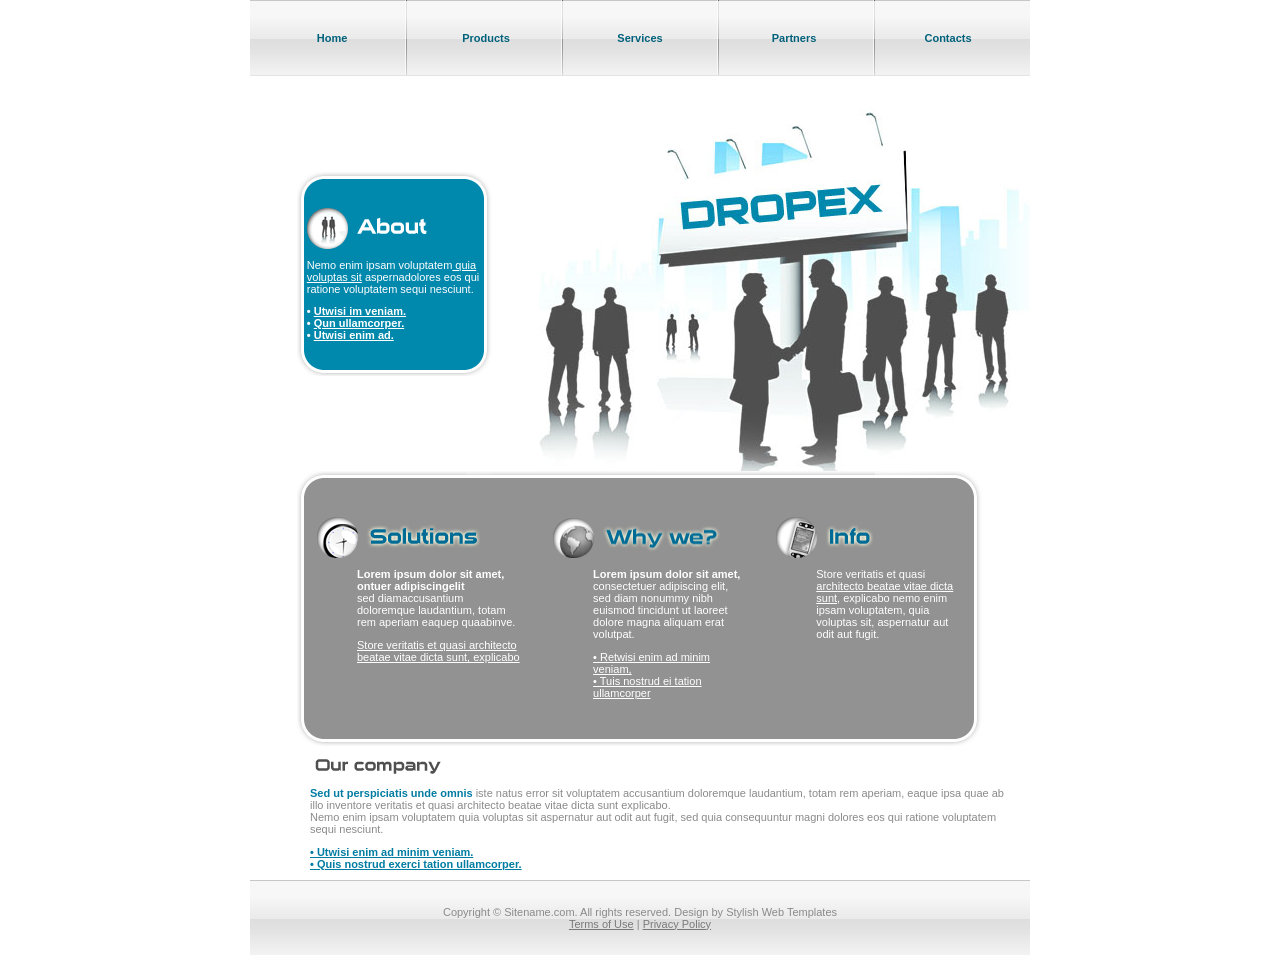
<file: centro/web-template-3638/index.html>
<html>
<head>
<title>3651</title>
<meta http-equiv="Content-Type" content="text/html; charset=windows-1251">
<link href="style.css" rel="stylesheet" type="text/css">
</head>
<body bgcolor="#FFFFFF" leftmargin="0" topmargin="0" marginwidth="0" marginheight="0">
<table width="780" border="0" align="center" cellpadding="0" cellspacing="0">
  <tr>
    <td><table width="100%" border="0" cellspacing="0" cellpadding="0">
      <tr>
        <td height="76" background="images/index_01.gif"><table width="100%" border="0" cellspacing="10" cellpadding="0">
          <tr>
            <td width="20%" align="center"><a href="#" class="green-text"><strong>Home</strong></a></td>
            <td width="20%" align="center"><a href="#" class="green-text"><strong>Products</strong></a></td>
            <td width="20%" align="center"><a href="#" class="green-text"><strong>Services</strong></a></td>
            <td width="20%" align="center"><a href="#" class="green-text"><strong>Partners</strong></a></td>
            <td width="20%" align="center"><a href="#" class="green-text"><strong>Contacts</strong></a></td>
          </tr>
        </table></td>
      </tr>
      <tr>
        <td><table width="100%" border="0" cellspacing="0" cellpadding="0">
          <tr>
            <td width="37%" align="center"><table width="195" border="0" cellspacing="0" cellpadding="0">
              <tr>
                <td><img src="images/index_06.gif" width="195" height="26" alt=""></td>
              </tr>
              <tr>
                <td background="images/index_07.gif"><table width="100%" border="0" cellspacing="10" cellpadding="0">
                  <tr>
                    <td><img src="images/index_09.gif" width="120" height="41" alt=""></td>
                  </tr>
                  <tr>
                    <td class="white-text">Nemo enim ipsam voluptatem<a href="#" class="white-link-underline"> quia voluptas sit</a> aspernadolores eos qui ratione voluptatem sequi nesciunt.</td>
                  </tr>
                  <tr>
                    <td><strong class="white-text">�   </strong><a href="#" class="white-link-underline"><strong>Utwisi im veniam. </strong></a><strong class="white-text"><br>
  �   </strong><a href="#" class="white-link-underline"><strong>Qun ullamcorper.</strong></a><strong class="white-text"><br>
  �   </strong><a href="#" class="white-link-underline"><strong>Utwisi enim ad.</strong></a></td>
                  </tr>
                </table></td>
              </tr>
              <tr>
                <td><img src="images/index_12.gif" width="195" height="25" alt=""></td>
              </tr>
            </table></td>
            <td width="63%" valign="top"><img src="images/index_03.jpg" width="491" height="395" alt=""></td>
          </tr>
        </table></td>
      </tr>
    </table></td>
  </tr>
</table>
<table width="780" border="0" align="center" cellpadding="0" cellspacing="0">
  <tr>
    <td><table width="100%" border="0" cellspacing="0" cellpadding="0">
      <tr>
        <td align="center"><table width="686" border="0" cellspacing="0" cellpadding="0">
          <tr>
            <td><img src="images/index_14.gif" width="686" height="26"></td>
          </tr>
          <tr>
            <td background="images/index_15.gif"><table width="100%" border="0" cellspacing="10" cellpadding="0">
              <tr>
                <td width="35%" valign="top"><table width="100%" border="0" cellspacing="10" cellpadding="0">
                  <tr>
                    <td><img src="images/index_17.gif" width="163" height="41" alt=""></td>
                  </tr>
                  <tr>
                    <td style="padding: 0px 0px 0px 40px"><p class="white-text"><strong>Lorem ipsum dolor sit amet, ontuer adipiscingelit</strong><br>
                      sed diamaccusantium doloremque laudantium, totam rem aperiam eaquep quaabinve.</p>
                      <p class="white-text"><a href="#" class="white-link-underline">Store veritatis et quasi architecto beatae vitae dicta sunt, explicabo </a></p></td>
                  </tr>
                </table></td>
                <td width="33%" valign="top"><table width="100%" border="0" cellspacing="10" cellpadding="0">
                  <tr>
                    <td><img src="images/index_19.gif" width="167" height="41" alt=""></td>
                  </tr>
                  <tr>
                    <td  style="padding: 0px 0px 0px 40px"><p class="white-text"><strong>Lorem ipsum dolor sit amet,</strong> consectetuer adipiscing elit, sed diam nonummy nibh euismod tincidunt ut laoreet dolore magna aliquam erat volutpat. </p>
                      <p class="white-text"><a href="#" class="white-link-underline">� Retwisi enim ad minim veniam, <br>
                        � Tuis nostrud ei tation ullamcorper</a></p></td>
                  </tr>
                </table></td>
                <td width="32%" valign="top"><table width="100%" border="0" cellspacing="10" cellpadding="0">
                  <tr>
                    <td><img src="images/index_21.gif" width="98" height="41" alt=""></td>
                  </tr>
                  <tr>
                    <td  style="padding: 0px 0px 0px 40px" class="white-text">Store veritatis et quasi <a href="#" class="white-link-underline">architecto beatae vitae dicta sunt</a>, explicabo nemo enim ipsam voluptatem, quia voluptas sit, aspernatur aut odit aut fugit.</td>
                  </tr>
                </table></td>
              </tr>
            </table></td>
          </tr>
          <tr>
            <td><img src="images/index_26.gif" width="686" height="27"></td>
          </tr>
        </table></td>
      </tr>
      <tr>
        <td style="padding: 0px 0px 0px 50px"><table width="100%" border="0" cellspacing="10" cellpadding="0">
          <tr>
            <td><img src="images/index_29.gif" width="133" height="21" alt=""></td>
          </tr>
          <tr>
            <td><p><span class="blye-text-regular"><strong>Sed ut perspiciatis unde omnis</strong></span> iste natus error sit voluptatem accusantium doloremque laudantium, totam rem aperiam, eaque ipsa quae ab illo inventore veritatis et quasi architecto beatae vitae dicta sunt explicabo.<br>
              Nemo enim ipsam voluptatem quia voluptas sit aspernatur aut odit aut fugit, sed quia consequuntur magni dolores eos qui ratione voluptatem sequi nesciunt.</p>
              <p><a href="#" class="blye-text-underline"><strong>�   Utwisi enim ad minim veniam. <br>
                �   Quis nostrud exerci tation ullamcorper.</strong></a></p></td>
          </tr>
        </table></td>
      </tr>
    </table></td>
  </tr>
</table>
<table width="780" border="0" align="center" cellpadding="0" cellspacing="0">
  <tr>
    <td height="75" align="center" background="images/index_32.gif">Copyright &copy; Sitename.com. All rights reserved. Design by Stylish <a href="http://www.stylishtemplate.com" style="color:#8A8A8A; text-decoration:none;">Web Templates</a><br>
      <a href="#">Terms of Use</a>   |   <a href="#">Privacy Policy</a></td>
  </tr>
</table>
</body>
</html>
</file>
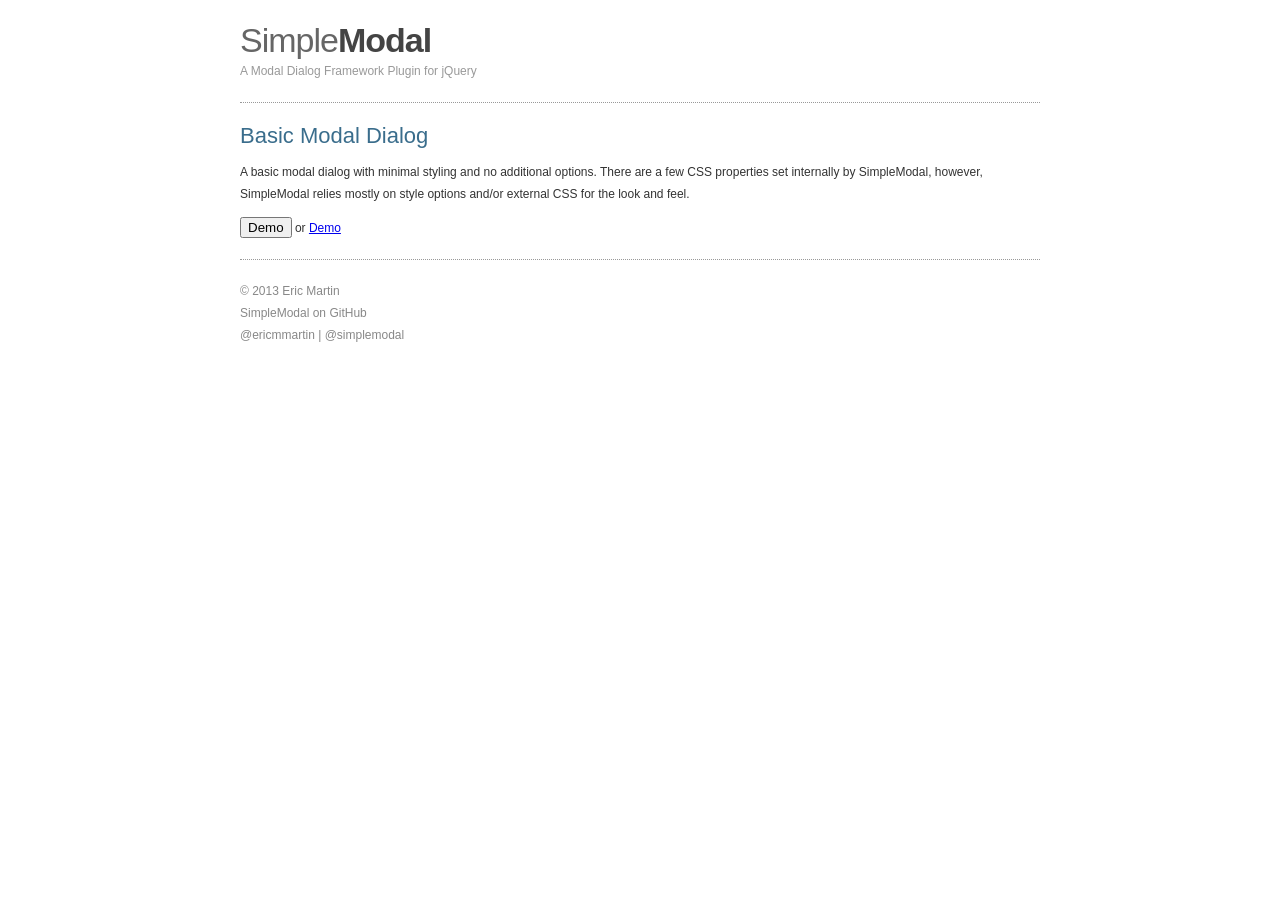
<file: simplemodal-demo-basic-1.4.4/basic/index.html>
<!DOCTYPE html>
<html>
<head>
<title> SimpleModal Basic Modal Dialog </title>
<meta name='author' content='Eric Martin' />
<meta name='copyright' content='2013 - Eric Martin' />

<!-- Page styles -->
<link type='text/css' href='css/demo.css' rel='stylesheet' media='screen' />

<!-- Contact Form CSS files -->
<link type='text/css' href='css/basic.css' rel='stylesheet' media='screen' />

<!-- IE6 "fix" for the close png image -->
<!--[if lt IE 7]>
<link type='text/css' href='css/basic_ie.css' rel='stylesheet' media='screen' />
<![endif]-->

<!-- JS files are loaded at the bottom of the page -->
</head>
<body>
<div id='container'>
	<div id='logo'>
		<h1>Simple<span>Modal</span></h1>
		<span class='title'>A Modal Dialog Framework Plugin for jQuery</span>
	</div>
	<div id='content'>
		<div id='basic-modal'>
			<h3>Basic Modal Dialog</h3>
			<p>A basic modal dialog with minimal styling and no additional options. There are a few CSS properties set internally by SimpleModal, however, SimpleModal relies mostly on style options and/or external CSS for the look and feel.</p>
			<input type='button' name='basic' value='Demo' class='basic'/> or <a href='#' class='basic'>Demo</a>
		</div>
		
		<!-- modal content -->
		<div id="basic-modal-content">
			<h3>Basic Modal Dialog</h3>
			<p>For this demo, SimpleModal is using this "hidden" data for its content. You can also populate the modal dialog with an AJAX response, standard HTML or DOM element(s).</p>
			<p>Examples:</p>
			<p><code>$('#basicModalContent').modal(); // jQuery object - this demo</code></p>
			<p><code>$.modal(document.getElementById('basicModalContent')); // DOM</code></p>
			<p><code>$.modal('&lt;p&gt;&lt;b&gt;HTML&lt;/b&gt; elements&lt;/p&gt;'); // HTML</code></p>
			<p><code>$('&lt;div&gt;&lt;/div&gt;').load('page.html').modal(); // AJAX</code></p>
		
			<p><a href='http://www.ericmmartin.com/projects/simplemodal/'>More details...</a></p>
		</div>

		<!-- preload the images -->
		<div style='display:none'>
			<img src='img/basic/x.png' alt='' />
		</div>
	</div>
	<div id='footer'>
		&copy; 2013 <a href='http://www.ericmmartin.com/'>Eric Martin</a><br/>
		<a href='https://github.com/ericmmartin/simplemodal'>SimpleModal on GitHub</a><br/>
		<a href='http://twitter.com/ericmmartin'>@ericmmartin</a> | <a href='http://twitter.com/simplemodal'>@simplemodal</a>
	</div>
</div>
<!-- Load jQuery, SimpleModal and Basic JS files -->
<script type='text/javascript' src='js/jquery.js'></script>
<script type='text/javascript' src='js/jquery.simplemodal.js'></script>
<script type='text/javascript' src='js/basic.js'></script>
</body>
</html>
</file>
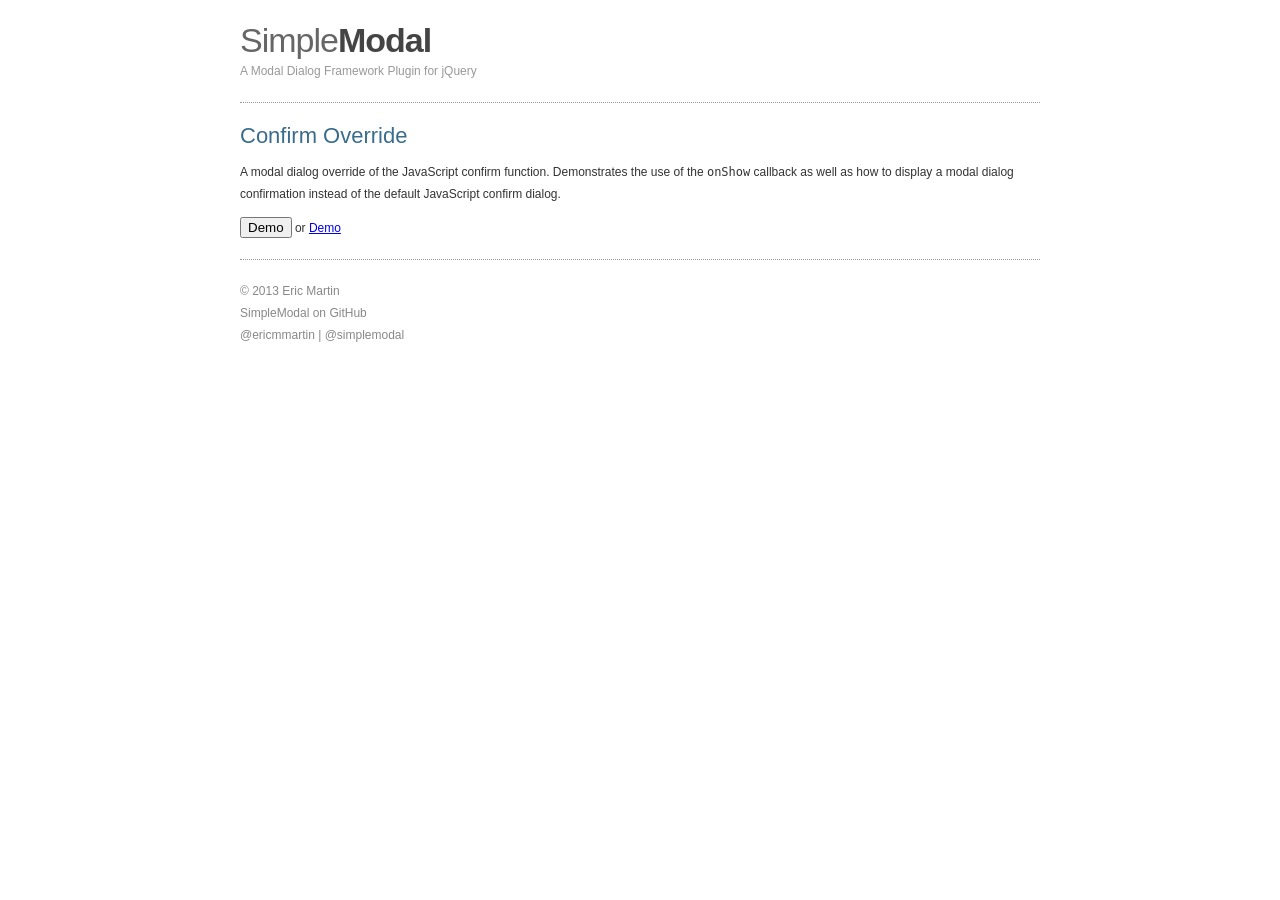
<file: simplemodal-demo-confirm-1.4.4/confirm/index.html>
<!DOCTYPE html>
<html>
<head>
<title> SimpleModal Confirm Modal Dialog </title>
<meta name='author' content='Eric Martin' />
<meta name='copyright' content='2013 - Eric Martin' />

<!-- Page styles -->
<link type='text/css' href='css/demo.css' rel='stylesheet' media='screen' />

<!-- Confirm CSS files -->
<link type='text/css' href='css/confirm.css' rel='stylesheet' media='screen' />

<!-- JS files are loaded at the bottom of the page -->
</head>
<body>
<div id='container'>
	<div id='logo'>
		<h1>Simple<span>Modal</span></h1>
		<span class='title'>A Modal Dialog Framework Plugin for jQuery</span>
	</div>
	<div id='content'>
		<div id='confirm-dialog'>
			<h3>Confirm Override</h3>
			<p>A modal dialog override of the JavaScript confirm function. Demonstrates the use of the <code>onShow</code> callback as well as how to display a modal dialog confirmation instead of the default JavaScript confirm dialog.</p>
			<input type='button' name='confirm' class='confirm' value='Demo'/> or <a href='#' class='confirm'>Demo</a>
		</div>
		
		<!-- modal content -->
		<div id='confirm'>
			<div class='header'><span>Confirm</span></div>
			<div class='message'></div>
			<div class='buttons'>
				<div class='no simplemodal-close'>No</div><div class='yes'>Yes</div>
			</div>
		</div>
		<!-- preload the images -->
		<div style='display:none'>
			<img src='img/confirm/header.gif' alt='' />
			<img src='img/confirm/button.gif' alt='' />
		</div>
	</div>
	<div id='footer'>
		&copy; 2013 <a href='http://www.ericmmartin.com/'>Eric Martin</a><br/>
		<a href='https://github.com/ericmmartin/simplemodal'>SimpleModal on GitHub</a><br/>
		<a href='http://twitter.com/ericmmartin'>@ericmmartin</a> | <a href='http://twitter.com/simplemodal'>@simplemodal</a>
	</div>
</div>
<!-- Load JavaScript files -->
<script type='text/javascript' src='js/jquery.js'></script>
<script type='text/javascript' src='js/jquery.simplemodal.js'></script>
<script type='text/javascript' src='js/confirm.js'></script>
</body>
</html>
</file>
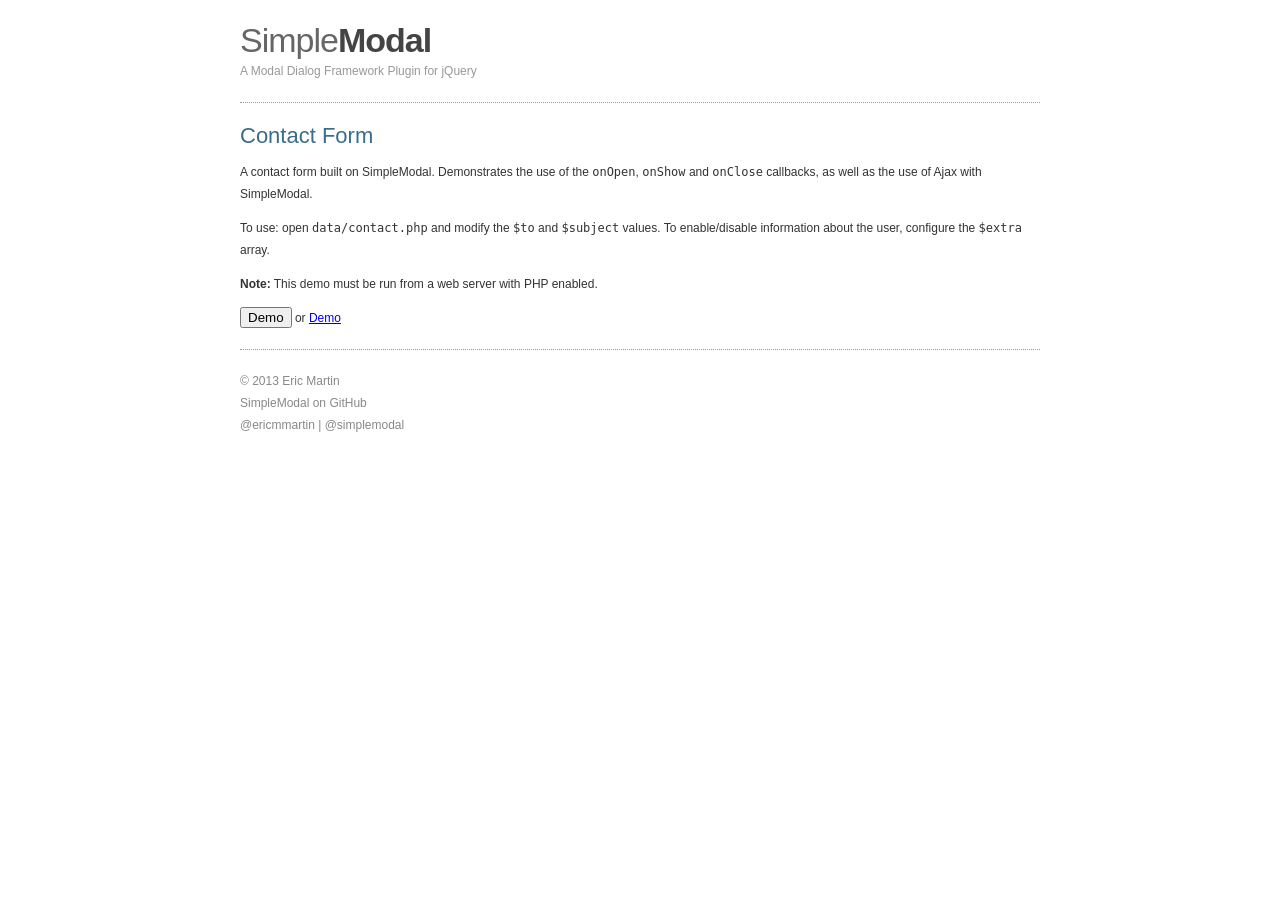
<file: simplemodal-demo-contact-1.4.4/contact/index.html>
<!DOCTYPE html>
<html>
<head>
<title> SimpleModal Contact Form </title>
<meta name='author' content='Eric Martin' />
<meta name='copyright' content='2013 - Eric Martin' />

<!-- Page styles -->
<link type='text/css' href='css/demo.css' rel='stylesheet' media='screen' />

<!-- Contact Form CSS files -->
<link type='text/css' href='css/contact.css' rel='stylesheet' media='screen' />

<!-- JS files are loaded at the bottom of the page -->
</head>
<body>
<div id='container'>
	<div id='logo'>
		<h1>Simple<span>Modal</span></h1>
		<span class='title'>A Modal Dialog Framework Plugin for jQuery</span>
	</div>
	<div id='content'>
		<div id='contact-form'>
			<h3>Contact Form</h3>
			<p>A contact form built on SimpleModal. Demonstrates the use of the <code>onOpen</code>, <code>onShow</code> and <code>onClose</code> callbacks, as well as the use of Ajax with SimpleModal.</p>
			<p>To use: open <code>data/contact.php</code> and modify the <code>$to</code> and <code>$subject</code> values. To enable/disable information about the user, configure the <code>$extra</code> array.</p>
			<p><strong>Note:</strong> This demo must be run from a web server with PHP enabled.</p>
			<input type='button' name='contact' value='Demo' class='contact demo'/> or <a href='#' class='contact'>Demo</a>
		</div>
		<!-- preload the images -->
		<div style='display:none'>
			<img src='img/contact/loading.gif' alt='' />
		</div>
	</div>
	<div id='footer'>
		&copy; 2013 <a href='http://www.ericmmartin.com/'>Eric Martin</a><br/>
		<a href='https://github.com/ericmmartin/simplemodal'>SimpleModal on GitHub</a><br/>
		<a href='http://twitter.com/ericmmartin'>@ericmmartin</a> | <a href='http://twitter.com/simplemodal'>@simplemodal</a>
	</div>
</div>
<!-- Load JavaScript files -->
<script type='text/javascript' src='js/jquery.js'></script>
<script type='text/javascript' src='js/jquery.simplemodal.js'></script>
<script type='text/javascript' src='js/contact.js'></script>
</body>
</html>
</file>
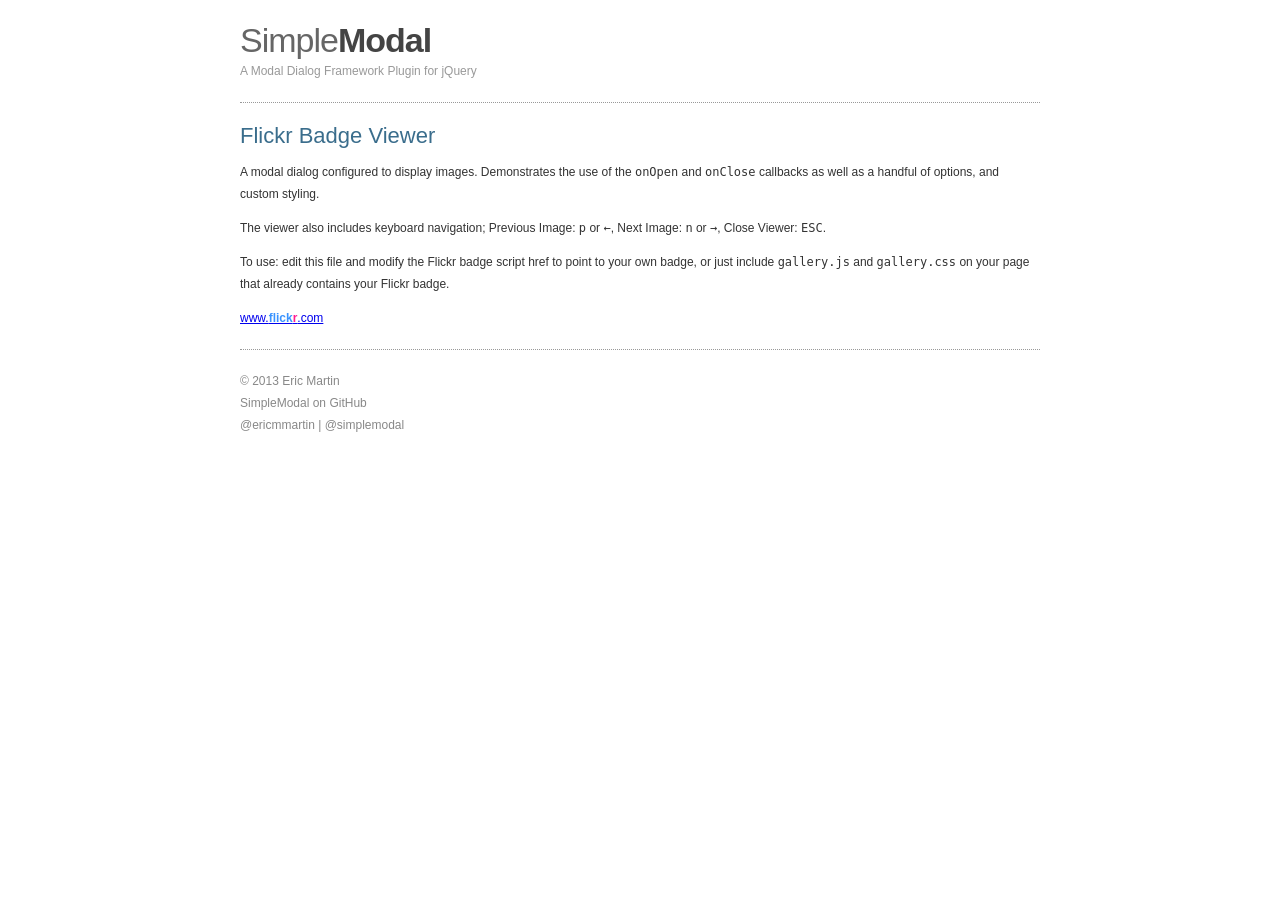
<file: simplemodal-demo-gallery-1.4.4/gallery/index.html>
<!DOCTYPE html>
<html>
<head>
<title> SimpleModal Flickr Badge Viewer </title>
<meta name='author' content='Eric Martin' />
<meta name='copyright' content='2013 - Eric Martin' />

<!-- Page styles -->
<link type='text/css' href='css/demo.css' rel='stylesheet' media='screen' />

<!-- OSX Style CSS files -->
<link type='text/css' href='css/gallery.css' rel='stylesheet' media='screen' />

<!-- JS files are loaded at the bottom of the page -->
</head>
<body>
<div id='container'>
	<div id='logo'>
		<h1>Simple<span>Modal</span></h1>
		<span class='title'>A Modal Dialog Framework Plugin for jQuery</span>
	</div>
	<div id='content'>
		<div id='image-gallery'>
			<h3>Flickr Badge Viewer</h3>
			<p>A modal dialog configured to display images. Demonstrates the use of the <code>onOpen</code> and <code>onClose</code> callbacks as well as a handful of options, and custom styling.</p>
			<p>The viewer also includes keyboard navigation; Previous Image: <code>p</code> or <code>&larr;</code>, Next Image: <code>n</code> or <code>&rarr;</code>, Close Viewer: <code>ESC</code>.</p>
			<p>To use: edit this file and modify the Flickr badge script href to point to your own badge, or just include <code>gallery.js</code> and <code>gallery.css</code> on your page that already contains your Flickr badge.</p>
			
			<!-- Start of Flickr Badge -->
			<div id="flickr_badge_uber_wrapper">
				<div id="flickr_badge_wrapper">
					<!-- Enter your own flickr badge href below -->
					<script type="text/javascript" src="http://www.flickr.com/badge_code_v2.gne?count=5&display=latest&size=s&layout=x&source=user_set&user=11678844%40N07&set=72157623117460038&context=in%2Fset-72157623117460038%2F"></script>
				</div>
				<div id="flickr_link">
					<a href="http://www.flickr.com" id="flickr_www">www.<strong style="color:#3993ff">flick<span style="color:#ff1c92">r</span></strong>.com</a>
				</div>
			</div>
			<!-- End of Flickr Badge -->

			<!-- preload the images -->
			<div style='display:none'>
				<img src='img/gallery/loading.gif' alt='' />
			</div>
		</div>
	</div>
	<div id='footer'>
		&copy; 2013 <a href='http://www.ericmmartin.com/'>Eric Martin</a><br/>
		<a href='https://github.com/ericmmartin/simplemodal'>SimpleModal on GitHub</a><br/>
		<a href='http://twitter.com/ericmmartin'>@ericmmartin</a> | <a href='http://twitter.com/simplemodal'>@simplemodal</a>
	</div>
</div>
<!-- Load JavaScript files -->
<script type='text/javascript' src='js/jquery.js'></script>
<script type='text/javascript' src='js/jquery.simplemodal.js'></script>
<script type='text/javascript' src='js/gallery.js'></script>
</body>
</html>
</file>
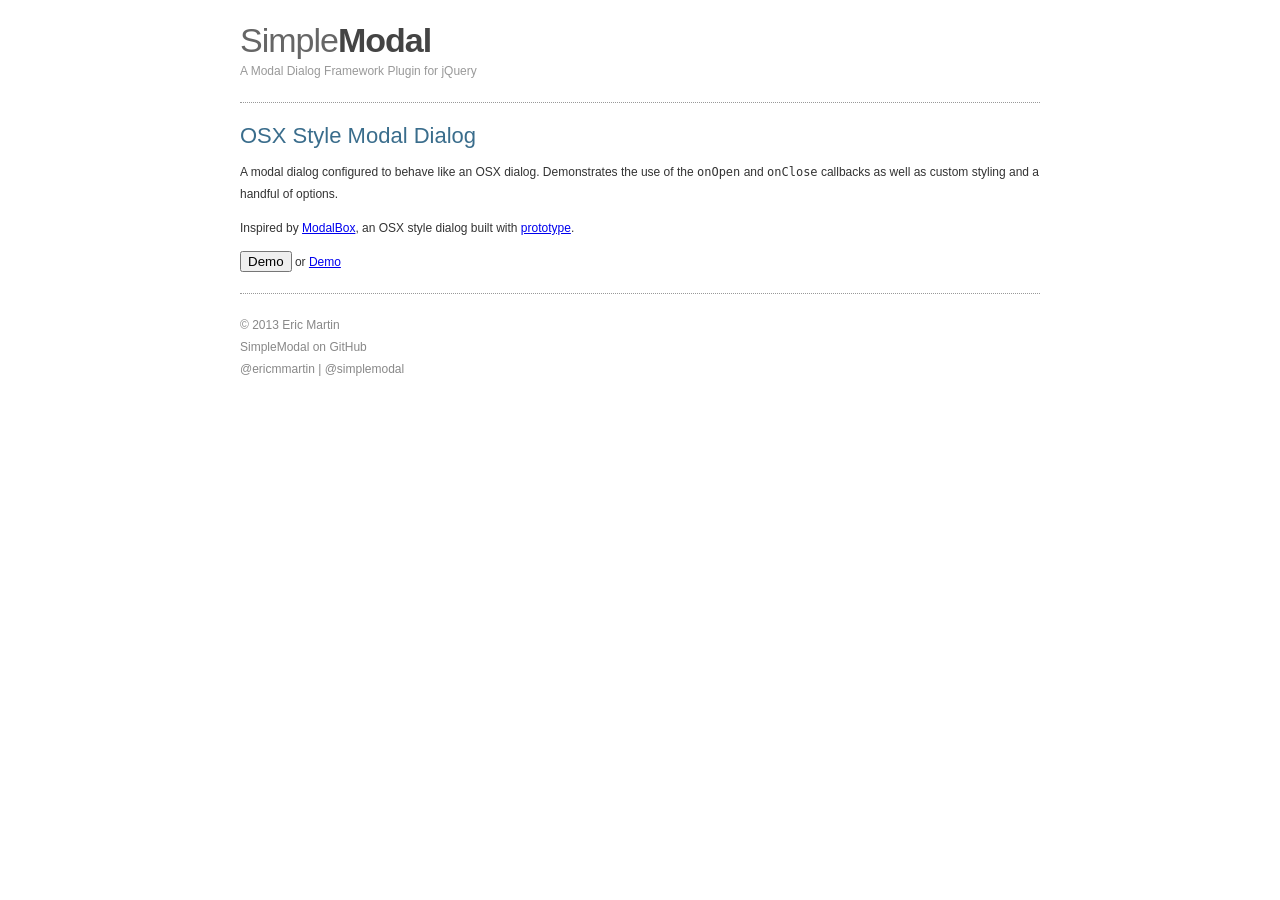
<file: simplemodal-demo-osx-1.4.4/osx/index.html>
<!DOCTYPE html>
<html>
<head>
<title> SimpleModal OSX Style Dialog </title>
<meta name='author' content='Eric Martin' />
<meta name='copyright' content='2013 - Eric Martin' />

<!-- Page styles -->
<link type='text/css' href='css/demo.css' rel='stylesheet' media='screen' />

<!-- OSX Style CSS files -->
<link type='text/css' href='css/osx.css' rel='stylesheet' media='screen' />

<!-- JS files are loaded at the bottom of the page -->
</head>
<body>
<div id='container'>
	<div id='logo'>
		<h1>Simple<span>Modal</span></h1>
		<span class='title'>A Modal Dialog Framework Plugin for jQuery</span>
	</div>
	<div id='content'>
		<div id='osx-modal'>
			<h3>OSX Style Modal Dialog</h3>
			<p>A modal dialog configured to behave like an OSX dialog. Demonstrates the use of the <code>onOpen</code> and <code> onClose</code> callbacks as well as custom styling and a handful of options.</p>
			<p>Inspired by <a href="http://okonet.ru/projects/modalbox/">ModalBox</a>, an OSX style dialog built with <a href="http://www.prototypejs.org/ ">prototype</a>.</p>
			<input type='button' name='osx' value='Demo' class='osx demo'/> or <a href='#' class='osx'>Demo</a>
		</div>
	
		<!-- modal content -->
		<div id="osx-modal-content">
			<div id="osx-modal-title">OSX Style Modal Dialog</div>
			<div class="close"><a href="#" class="simplemodal-close">x</a></div>
			<div id="osx-modal-data">
				<h2>Hello! I'm SimpleModal!</h2>
				<p>SimpleModal is a lightweight jQuery Plugin which provides a powerful interface for modal dialog development. Think of it as a modal dialog framework.</p>
				<p>SimpleModal gives you the flexibility to build whatever you can envision, while shielding you from related cross-browser issues inherent with UI development..</p>
				<p>As you can see by this example, SimpleModal can be easily configured to behave like an OSX dialog. With a handful options, 2 custom callbacks and some styling, you have a visually appealing dialog that is ready to use!</p>
				<p><button class="simplemodal-close">Close</button> <span>(or press ESC or click the overlay)</span></p>
			</div>
		</div>
	</div>
	<div id='footer'>
		&copy; 2013 <a href='http://www.ericmmartin.com/'>Eric Martin</a><br/>
		<a href='https://github.com/ericmmartin/simplemodal'>SimpleModal on GitHub</a><br/>
		<a href='http://twitter.com/ericmmartin'>@ericmmartin</a> | <a href='http://twitter.com/simplemodal'>@simplemodal</a>
	</div>
</div>
<!-- Load JavaScript files -->
<script type='text/javascript' src='js/jquery.js'></script>
<script type='text/javascript' src='js/jquery.simplemodal.js'></script>
<script type='text/javascript' src='js/osx.js'></script>
</body>
</html>
</file>
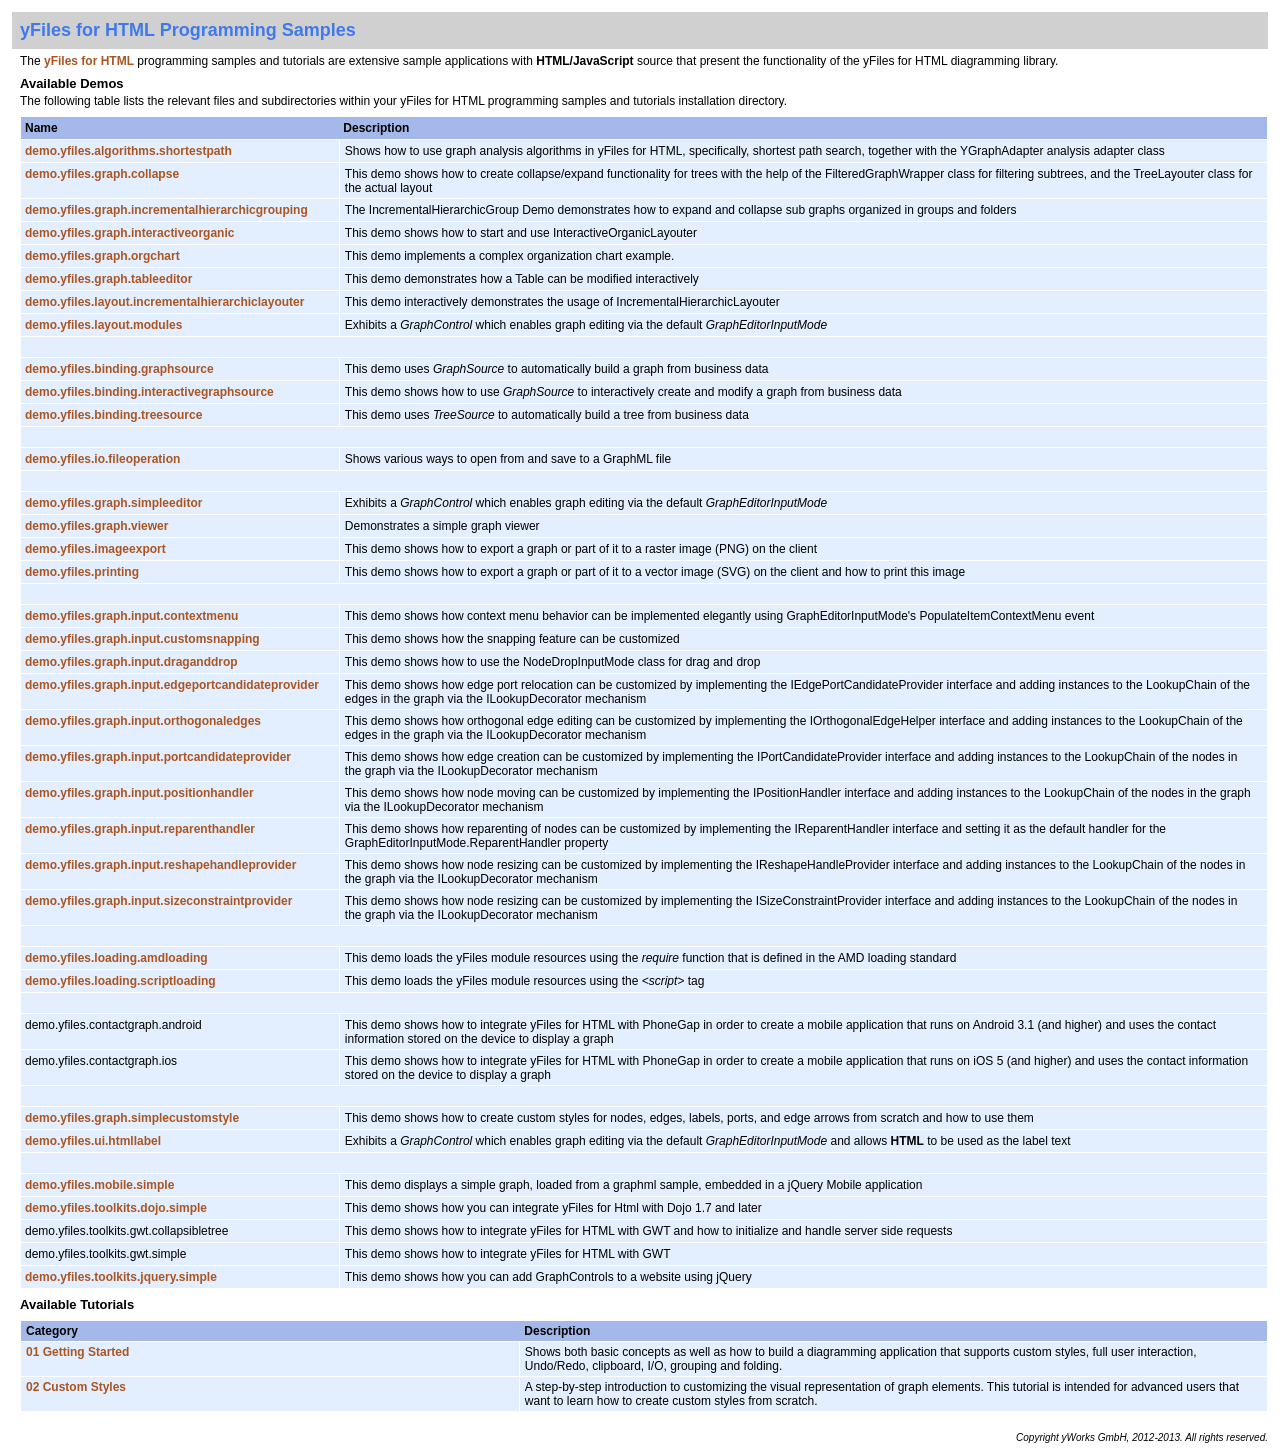
<file: yFiles for HTML Programming Samples.htm>
<!-- saved from url=(0053)http://live.yworks.com/yfiles-for-html/1.1/index.html -->
<html><!-- ////////////////////////////////////////////////////////////////////////
     //
     // This file is part of yFiles for HTML 1.1.
     // 
     // yWorks proprietary/confidential. Use is subject to license terms.
     //
     // Copyright (c) 2013 by yWorks GmbH, Vor dem Kreuzberg 28, 
     // 72070 Tuebingen, Germany. All rights reserved.
     // 
     ////////////////////////////////////////////////////////////////////////--><head><meta http-equiv="Content-Type" content="text/html; charset=ISO-8859-1">
  <title>yFiles for HTML Programming Samples</title>
  <link rel="stylesheet" type="text/css" href="./yFiles for HTML Programming Samples_files/yfiles.css">
</head>

<body>
<h1>yFiles for HTML Programming Samples</h1>

<p>
The <a href="http://www.yworks.com/products/yfileshtml">yFiles for HTML</a> programming 
samples and tutorials are extensive sample applications with <b>HTML/JavaScript</b> source
that present the functionality of the yFiles for HTML diagramming library.
</p>

<h3>Available Demos</h3>

<p>
The following table lists the relevant files and subdirectories within your yFiles for HTML 
programming samples and tutorials installation directory.
</p>

<table>
        <colgroup>
          <col width="20%">
          <col width="70%">
        </colgroup>
        <thead>
          <tr>
            <th class="democell">
                    Name
                </th>
            <th class="democell">
                    Description
                </th>
          </tr>
        </thead>
        <tbody><tr>
<td class="demotitle">
<a href="http://live.yworks.com/yfiles-for-html/1.1/demos/Complete/demo.yfiles.algorithms.shortestpath/index.html" target="_blank">demo.yfiles.algorithms.shortestpath</a></td>
<td>
Shows how to use graph analysis algorithms in yFiles for HTML, specifically, shortest path search, together
            with the YGraphAdapter analysis adapter class
</td>
</tr>
<tr>
<td class="demotitle">
<a href="http://live.yworks.com/yfiles-for-html/1.1/demos/Complete/demo.yfiles.graph.collapse/index.html" target="_blank">demo.yfiles.graph.collapse</a></td>
<td>
This demo shows how to create collapse/expand functionality for trees with the help of the FilteredGraphWrapper
            class for filtering subtrees, and the TreeLayouter class for the actual layout
</td>
</tr>
<tr>
<td class="demotitle">
<a href="http://live.yworks.com/yfiles-for-html/1.1/demos/Complete/demo.yfiles.graph.incrementalhierarchicgrouping/index.html" target="_blank">demo.yfiles.graph.incrementalhierarchicgrouping</a></td>
<td>
The IncrementalHierarchicGroup Demo demonstrates how to expand and collapse sub graphs organized in
            groups and folders
</td>
</tr>
<tr>
<td class="demotitle">
<a href="http://live.yworks.com/yfiles-for-html/1.1/demos/Complete/demo.yfiles.graph.interactiveorganic/index.html" target="_blank">demo.yfiles.graph.interactiveorganic</a></td>
<td>
This demo shows how to start and use InteractiveOrganicLayouter
</td>
</tr>
<tr>
<td class="demotitle">
<a href="http://live.yworks.com/yfiles-for-html/1.1/demos/Complete/demo.yfiles.graph.orgchart/index.html" target="_blank">demo.yfiles.graph.orgchart</a></td>
<td>
This demo implements a complex organization chart example. 
</td>
</tr>
<tr>
<td class="demotitle">
<a href="http://live.yworks.com/yfiles-for-html/1.1/demos/Complete/demo.yfiles.graph.tableeditor/index.html" target="_blank">demo.yfiles.graph.tableeditor</a></td>
<td>
This demo demonstrates how a Table can be modified interactively
</td>
</tr>
<tr>
<td class="demotitle">
<a href="http://live.yworks.com/yfiles-for-html/1.1/demos/Complete/demo.yfiles.layout.incrementalhierarchiclayouter/index.html" target="_blank">demo.yfiles.layout.incrementalhierarchiclayouter</a></td>
<td>
This demo interactively demonstrates the usage of IncrementalHierarchicLayouter
</td>
</tr>
<tr>
<td class="demotitle">
<a href="http://live.yworks.com/yfiles-for-html/1.1/demos/Complete/demo.yfiles.layout.modules/index.html" target="_blank">demo.yfiles.layout.modules</a></td>
<td>
Exhibits a <em>GraphControl</em> which enables graph editing via the default <em>GraphEditorInputMode</em>
</td>
</tr>
<tr class="demoseparator"><td colspan="2" align="center">&nbsp;</td></tr>
<tr>
<td class="demotitle">
<a href="http://live.yworks.com/yfiles-for-html/1.1/demos/DataBinding/demo.yfiles.binding.graphsource/index.html" target="_blank">demo.yfiles.binding.graphsource</a></td>
<td>
This demo uses <em>GraphSource</em> to automatically build a graph from business data
</td>
</tr>
<tr>
<td class="demotitle">
<a href="http://live.yworks.com/yfiles-for-html/1.1/demos/DataBinding/demo.yfiles.binding.interactivegraphsource/index.html" target="_blank">demo.yfiles.binding.interactivegraphsource</a></td>
<td>
This demo shows how to use <em>GraphSource</em> to interactively create and modify a graph from business data
</td>
</tr>
<tr>
<td class="demotitle">
<a href="http://live.yworks.com/yfiles-for-html/1.1/demos/DataBinding/demo.yfiles.binding.treesource/index.html" target="_blank">demo.yfiles.binding.treesource</a></td>
<td>
This demo uses <em>TreeSource</em> to automatically build a tree from business data
</td>
</tr>
<tr class="demoseparator"><td colspan="2" align="center">&nbsp;</td></tr>
<tr>
<td class="demotitle">
<a href="http://live.yworks.com/yfiles-for-html/1.1/demos/GraphML/demo.yfiles.io.fileoperation/index.html" target="_blank">demo.yfiles.io.fileoperation</a></td>
<td>
Shows various ways to open from and save to a GraphML file
</td>
</tr>
<tr class="demoseparator"><td colspan="2" align="center">&nbsp;</td></tr>
<tr>
<td class="demotitle">
<a href="http://live.yworks.com/yfiles-for-html/1.1/demos/GraphViewer/demo.yfiles.graph.simpleeditor/index.html" target="_blank">demo.yfiles.graph.simpleeditor</a></td>
<td>
Exhibits a <em>GraphControl</em> which enables graph editing via the default <em>GraphEditorInputMode</em>
</td>
</tr>
<tr>
<td class="demotitle">
<a href="http://live.yworks.com/yfiles-for-html/1.1/demos/GraphViewer/demo.yfiles.graph.viewer/index.html" target="_blank">demo.yfiles.graph.viewer</a></td>
<td>
Demonstrates a simple graph viewer
</td>
</tr>
<tr>
<td class="demotitle">
<a href="http://live.yworks.com/yfiles-for-html/1.1/demos/GraphViewer/demo.yfiles.imageexport/index.html" target="_blank">demo.yfiles.imageexport</a></td>
<td>
This demo shows how to export a graph or part of it to a raster image (PNG) on the client
</td>
</tr>
<tr>
<td class="demotitle">
<a href="http://live.yworks.com/yfiles-for-html/1.1/demos/GraphViewer/demo.yfiles.printing/index.html" target="_blank">demo.yfiles.printing</a></td>
<td>
This demo shows how to export a graph or part of it to a vector image (SVG) on the client 
		and how to print this image
</td>
</tr>
<tr class="demoseparator"><td colspan="2" align="center">&nbsp;</td></tr>
<tr>
<td class="demotitle">
<a href="http://live.yworks.com/yfiles-for-html/1.1/demos/Input/demo.yfiles.graph.input.contextmenu/index.html" target="_blank">demo.yfiles.graph.input.contextmenu</a></td>
<td>
This demo shows how context menu behavior can be implemented elegantly using GraphEditorInputMode's PopulateItemContextMenu event
</td>
</tr>
<tr>
<td class="demotitle">
<a href="http://live.yworks.com/yfiles-for-html/1.1/demos/Input/demo.yfiles.graph.input.customsnapping/index.html" target="_blank">demo.yfiles.graph.input.customsnapping</a></td>
<td>
This demo shows how the snapping feature can be customized
</td>
</tr>
<tr>
<td class="demotitle">
<a href="http://live.yworks.com/yfiles-for-html/1.1/demos/Input/demo.yfiles.graph.input.draganddrop/index.html" target="_blank">demo.yfiles.graph.input.draganddrop</a></td>
<td>
This demo shows how to use the NodeDropInputMode
            class for drag and drop
</td>
</tr>
<tr>
<td class="demotitle">
<a href="http://live.yworks.com/yfiles-for-html/1.1/demos/Input/demo.yfiles.graph.input.edgeportcandidateprovider/index.html" target="_blank">demo.yfiles.graph.input.edgeportcandidateprovider</a></td>
<td>
This demo shows how edge port relocation can be customized by implementing the IEdgePortCandidateProvider interface and adding instances to the LookupChain of the edges in the graph via the ILookupDecorator mechanism
</td>
</tr>
<tr>
<td class="demotitle">
<a href="http://live.yworks.com/yfiles-for-html/1.1/demos/Input/demo.yfiles.graph.input.orthogonaledges/index.html" target="_blank">demo.yfiles.graph.input.orthogonaledges</a></td>
<td>
This demo shows how orthogonal edge editing can be customized by implementing the IOrthogonalEdgeHelper interface and adding instances to the LookupChain of the edges in the graph via the ILookupDecorator mechanism
</td>
</tr>
<tr>
<td class="demotitle">
<a href="http://live.yworks.com/yfiles-for-html/1.1/demos/Input/demo.yfiles.graph.input.portcandidateprovider/index.html" target="_blank">demo.yfiles.graph.input.portcandidateprovider</a></td>
<td>
This demo shows how edge creation can be customized by implementing the IPortCandidateProvider interface and adding instances to the LookupChain of the nodes in the graph via the ILookupDecorator mechanism
</td>
</tr>
<tr>
<td class="demotitle">
<a href="http://live.yworks.com/yfiles-for-html/1.1/demos/Input/demo.yfiles.graph.input.positionhandler/index.html" target="_blank">demo.yfiles.graph.input.positionhandler</a></td>
<td>
This demo shows how node moving can be customized by implementing the IPositionHandler interface and adding instances to the LookupChain of the nodes in the graph via the ILookupDecorator mechanism
</td>
</tr>
<tr>
<td class="demotitle">
<a href="http://live.yworks.com/yfiles-for-html/1.1/demos/Input/demo.yfiles.graph.input.reparenthandler/index.html" target="_blank">demo.yfiles.graph.input.reparenthandler</a></td>
<td>
This demo shows how reparenting of nodes can be customized by implementing the IReparentHandler interface and setting it as the default handler for the GraphEditorInputMode.ReparentHandler property
</td>
</tr>
<tr>
<td class="demotitle">
<a href="http://live.yworks.com/yfiles-for-html/1.1/demos/Input/demo.yfiles.graph.input.reshapehandleprovider/index.html" target="_blank">demo.yfiles.graph.input.reshapehandleprovider</a></td>
<td>
This demo shows how node resizing can be customized by implementing the IReshapeHandleProvider interface and adding instances to the LookupChain of the nodes in the graph via the ILookupDecorator mechanism
</td>
</tr>
<tr>
<td class="demotitle">
<a href="http://live.yworks.com/yfiles-for-html/1.1/demos/Input/demo.yfiles.graph.input.sizeconstraintprovider/index.html" target="_blank">demo.yfiles.graph.input.sizeconstraintprovider</a></td>
<td>
This demo shows how node resizing can be customized by implementing the ISizeConstraintProvider<inode></inode> interface and adding instances to the LookupChain of the nodes in the graph via the ILookupDecorator mechanism
</td>
</tr>
<tr class="demoseparator"><td colspan="2" align="center">&nbsp;</td></tr>
<tr>
<td class="demotitle">
<a href="http://live.yworks.com/yfiles-for-html/1.1/demos/Loading/demo.yfiles.loading.amdloading/index.html" target="_blank">demo.yfiles.loading.amdloading</a></td>
<td>
This demo loads the yFiles module resources using the <em>require</em> function that is 
			  defined in the AMD loading standard
</td>
</tr>
<tr>
<td class="demotitle">
<a href="http://live.yworks.com/yfiles-for-html/1.1/demos/Loading/demo.yfiles.loading.scriptloading/index.html" target="_blank">demo.yfiles.loading.scriptloading</a></td>
<td>
This demo loads the yFiles module resources using the <em>&lt;script&gt;</em> tag
</td>
</tr>
<tr class="demoseparator"><td colspan="2" align="center">&nbsp;</td></tr>
<tr>
<td class="demotitle">
demo.yfiles.contactgraph.android</td>
<td>
This demo shows how to integrate yFiles for HTML with PhoneGap in order to create a mobile application that runs on Android 3.1 (and higher) and uses the contact information stored on the device to display a graph
</td>
</tr>
<tr>
<td class="demotitle">
demo.yfiles.contactgraph.ios</td>
<td>
This demo shows how to integrate yFiles for HTML with PhoneGap in order to create a mobile application that runs on iOS 5 (and higher)
		and uses the contact information stored on the device to display a graph
</td>
</tr>
<tr class="demoseparator"><td colspan="2" align="center">&nbsp;</td></tr>
<tr>
<td class="demotitle">
<a href="http://live.yworks.com/yfiles-for-html/1.1/demos/Style/demo.yfiles.graph.simplecustomstyle/index.html" target="_blank">demo.yfiles.graph.simplecustomstyle</a></td>
<td>
This demo shows how to create custom styles for nodes, edges, labels, ports, and edge arrows from scratch and how to use them
</td>
</tr>
<tr>
<td class="demotitle">
<a href="http://live.yworks.com/yfiles-for-html/1.1/demos/Style/demo.yfiles.ui.htmllabel/index.html" target="_blank">demo.yfiles.ui.htmllabel</a></td>
<td>
Exhibits a <em>GraphControl</em> which enables graph editing via the default <em>GraphEditorInputMode</em> and allows <strong>HTML</strong> to be used as the label text
</td>
</tr>
<tr class="demoseparator"><td colspan="2" align="center">&nbsp;</td></tr>
<tr>
<td class="demotitle">
<a href="http://live.yworks.com/yfiles-for-html/1.1/demos/Toolkit/demo.yfiles.mobile.simple/index.html" target="_blank">demo.yfiles.mobile.simple</a></td>
<td>
This demo displays a simple graph, loaded from a graphml sample, embedded in a jQuery Mobile application
</td>
</tr>
<tr>
<td class="demotitle">
<a href="http://live.yworks.com/yfiles-for-html/1.1/demos/Toolkit/demo.yfiles.toolkits.dojo.simple/index.html" target="_blank">demo.yfiles.toolkits.dojo.simple</a></td>
<td>
This demo shows how you can integrate yFiles for Html with Dojo 1.7 and later
</td>
</tr>
<tr>
<td class="demotitle">
demo.yfiles.toolkits.gwt.collapsibletree</td>
<td>
This demo shows how to integrate yFiles for HTML with GWT and how to initialize and handle server side requests
</td>
</tr>
<tr>
<td class="demotitle">
demo.yfiles.toolkits.gwt.simple</td>
<td>
This demo shows how to integrate yFiles for HTML with GWT
</td>
</tr>
<tr>
<td class="demotitle">
<a href="http://live.yworks.com/yfiles-for-html/1.1/demos/Toolkit/demo.yfiles.toolkits.jquery.simple/index.html" target="_blank">demo.yfiles.toolkits.jquery.simple</a></td>
<td>
This demo shows how you can add GraphControls to a website using jQuery
</td>
</tr>
</tbody>
      </table>

    <h3>
        Available Tutorials</h3>
    <table>
        <colgroup>
            <col width="40%">
            <col width="60%">
        </colgroup>
        <thead>
            <tr>
                <th>
                    Category
                </th>
                <th>
                    Description
                </th>
            </tr>
        </thead>
        <tbody>
          <tr>
            <td>
              <span sdata="link">
                <a href="http://live.yworks.com/yfiles-for-html/1.1/tutorials/01_Getting_Started/01_Getting_Started.html">01 Getting Started</a>
              </span>
            </td>
            <td>
              Shows both basic concepts as well as how to build a diagramming application
              that supports custom styles, full user interaction, Undo/Redo, clipboard, I/O, grouping 
              and folding.
            </td>
          </tr>
          <tr>
            <td>
              <span sdata="link">
                <a href="http://live.yworks.com/yfiles-for-html/1.1/tutorials/02_Custom_Styles/02_Custom_Styles.html">02 Custom Styles</a>
              </span>
            </td>
            <td>
              A step-by-step introduction to customizing the visual representation of graph elements.
              This tutorial is intended for advanced users that want to learn how to create custom styles from scratch.
            </td>
          </tr>
        </tbody>
    </table>

<div style="clear:both"></div>

<p class="copyright">Copyright yWorks GmbH, 2012-2013. All rights reserved.</p>



</body></html>
</file>
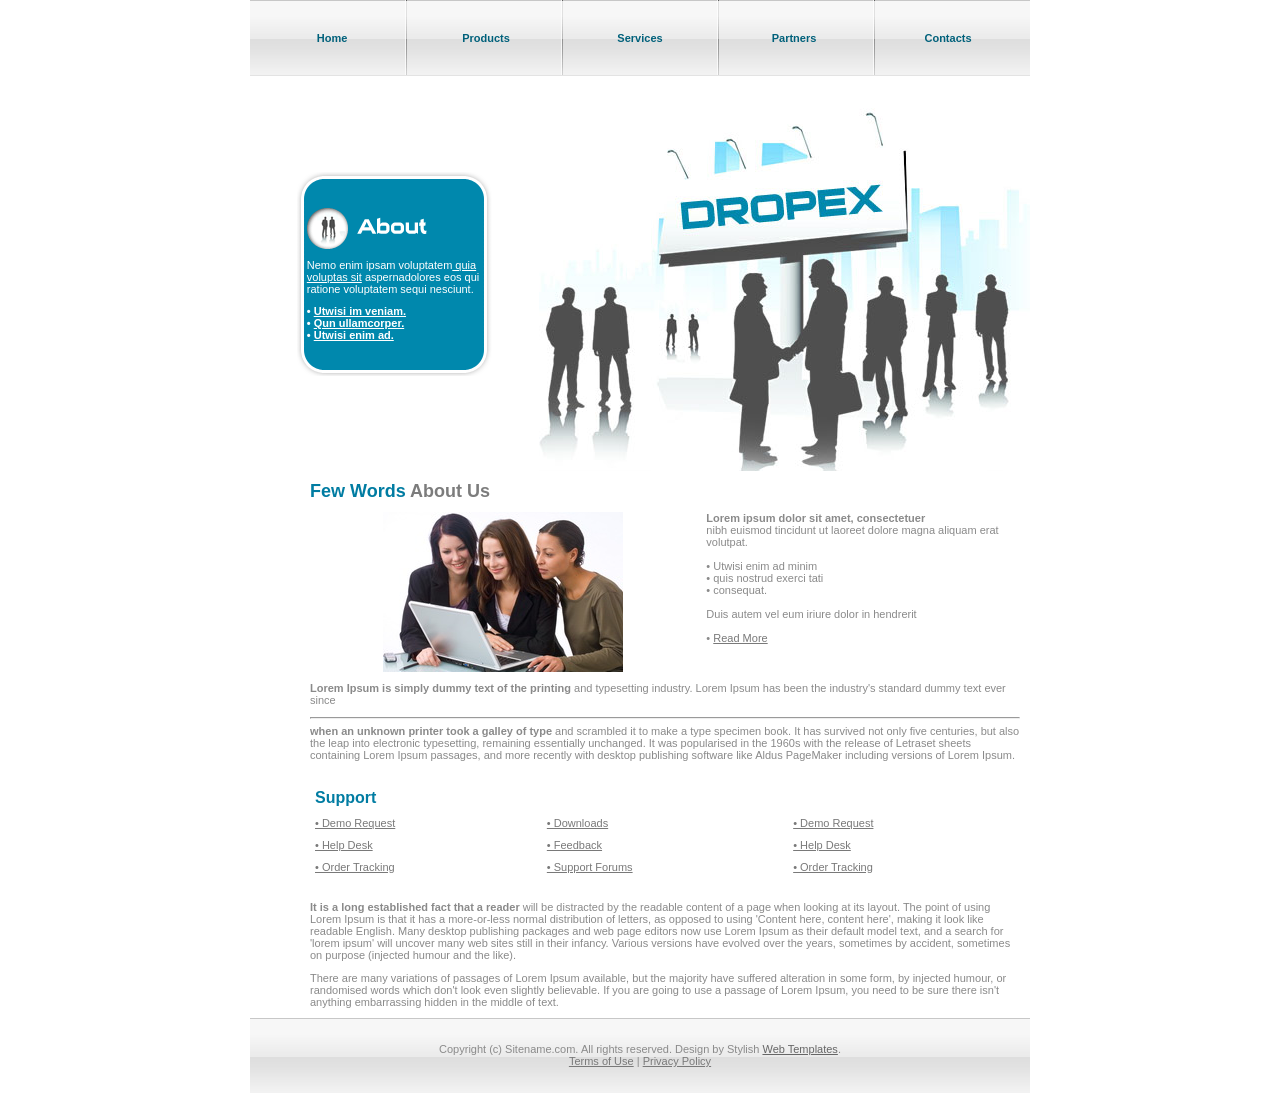
<file: centro/web-template-3638/index_sub.html>
<html>
<head>
<title>dreamtemplates</title>
<meta http-equiv="Content-Type" content="text/html; charset=windows-1251">
<link href="style.css" rel="stylesheet" type="text/css">
</head>
<body bgcolor="#FFFFFF" leftmargin="0" topmargin="0" marginwidth="0" marginheight="0">
<table width="780" border="0" align="center" cellpadding="0" cellspacing="0">
  <tr>
    <td><table width="100%" border="0" cellspacing="0" cellpadding="0">
      <tr>
        <td height="76" background="images/index_01.gif"><table width="100%" border="0" cellspacing="10" cellpadding="0">
          <tr>
            <td width="20%" align="center"><a href="#" class="green-text"><strong>Home</strong></a></td>
            <td width="20%" align="center"><a href="#" class="green-text"><strong>Products</strong></a></td>
            <td width="20%" align="center"><a href="#" class="green-text"><strong>Services</strong></a></td>
            <td width="20%" align="center"><a href="#" class="green-text"><strong>Partners</strong></a></td>
            <td width="20%" align="center"><a href="#" class="green-text"><strong>Contacts</strong></a></td>
          </tr>
        </table></td>
      </tr>
      <tr>
        <td><table width="100%" border="0" cellspacing="0" cellpadding="0">
          <tr>
            <td width="37%" align="center"><table width="195" border="0" cellspacing="0" cellpadding="0">
              <tr>
                <td><img src="images/index_06.gif" width="195" height="26" alt=""></td>
              </tr>
              <tr>
                <td background="images/index_07.gif"><table width="100%" border="0" cellspacing="10" cellpadding="0">
                  <tr>
                    <td><img src="images/index_09.gif" width="120" height="41" alt=""></td>
                  </tr>
                  <tr>
                    <td class="white-text">Nemo enim ipsam voluptatem<a href="#" class="white-link-underline"> quia voluptas sit</a> aspernadolores eos qui ratione voluptatem sequi nesciunt.</td>
                  </tr>
                  <tr>
                    <td><strong class="white-text">�   </strong><a href="#" class="white-link-underline"><strong>Utwisi im veniam. </strong></a><strong class="white-text"><br>
  �   </strong><a href="#" class="white-link-underline"><strong>Qun ullamcorper.</strong></a><strong class="white-text"><br>
  �   </strong><a href="#" class="white-link-underline"><strong>Utwisi enim ad.</strong></a></td>
                  </tr>
                </table></td>
              </tr>
              <tr>
                <td><img src="images/index_12.gif" width="195" height="25" alt=""></td>
              </tr>
            </table></td>
            <td width="63%" valign="top"><img src="images/index_03.jpg" width="491" height="395" alt=""></td>
          </tr>
        </table></td>
      </tr>
    </table></td>
  </tr>
</table>
<table width="780" border="0" align="center" cellpadding="0" cellspacing="0">
  <tr>
    <td><table width="100%" border="0" cellspacing="0" cellpadding="0">
      <tr>
        <td style="padding: 0px 0px 0px 50px"><table width="100%" border="0" cellpadding="0" cellspacing="10">
          <tr>
            <td colspan="2" class="px16"><h1 class="gray-text-regular"><span class="blye-text-regular">Few Words</span> About Us </h1></td>
          </tr>
          <tr>
            <td align="center"><IMG SRC="images/628_small.jpg" WIDTH=240 HEIGHT=160 ALT=""></td>
            <td valign="top"><p><b>Lorem ipsum dolor sit amet, consectetuer <br>
                </b>nibh euismod tincidunt ut laoreet dolore magna aliquam erat volutpat.<br>
                <br>
              � Utwisi enim ad minim <br>
              � quis nostrud exerci tati<br>
              � consequat. <br>
              <br>
              Duis autem vel eum iriure dolor in hendrerit <br>
              <br>
              &bull; <a href="#" class="black2">Read More</a></p></td>
          </tr>
          <tr>
            <td colspan="2"><p><strong>Lorem Ipsum is simply dummy text of the printing </strong>and typesetting industry. Lorem Ipsum has been the industry's standard dummy text ever since<br>
                <hr>
                <strong>when an unknown printer took a galley of type</strong> and scrambled it to make a type specimen book. It has survived not only five centuries, but also the leap into electronic typesetting, remaining essentially unchanged. It was popularised in the 1960s with the release of Letraset sheets containing Lorem Ipsum passages, and more recently with desktop publishing software like Aldus PageMaker including versions of Lorem Ipsum.
              </p>
                <br>
                <table width="100%" border="0" cellpadding="5" cellspacing="0">
                  <tr>
                    <td colspan="3" class="px16"><h2 class="blye-text-regular"><b>Support</b></h2></td>
                  </tr>
                  <tr>
                    <td width="32%"><a href="#" class="black2">&bull; Demo Request</a></td>
                    <td width="34%"><a href="#" class="black2">&bull; Downloads</a></td>
                    <td width="32%"><a href="#" class="black2">&bull; Demo Request</a></td>
                  </tr>
                  <tr>
                    <td width="32%"><a href="#" class="black2">&bull; Help Desk</a></td>
                    <td><a href="#" class="black2">&bull; Feedback</a></td>
                    <td width="32%"><a href="#" class="black2">&bull; Help Desk</a></td>
                  </tr>
                  <tr>
                    <td><a href="#" class="black2">&bull; Order Tracking</a></td>
                    <td><a href="#" class="black2">&bull; Support Forums</a></td>
                    <td><a href="#" class="black2">&bull; Order Tracking</a></td>
                  </tr>
                </table>
              <br>
                <p><strong>It is a long established fact that a reader</strong> will be distracted by the readable content of a page when looking at its layout. The point of using Lorem Ipsum is that it has a more-or-less normal distribution of letters, as opposed to using 'Content here, content here', making it look like readable English. Many desktop publishing packages and web page editors now use Lorem Ipsum as their default model text, and a search for 'lorem ipsum' will uncover many web sites still in their infancy. Various versions have evolved over the years, sometimes by accident, sometimes on purpose (injected humour and the like).</p>
              <p>There are many variations of passages of Lorem Ipsum available, but the majority have suffered alteration in some form, by injected humour, or randomised words which don't look even slightly believable. If you are going to use a passage of Lorem Ipsum, you need to be sure there isn't anything embarrassing hidden in the middle of text. </p></td>
          </tr>
        </table></td>
      </tr>
    </table></td>
  </tr>
</table>
<table width="780" border="0" align="center" cellpadding="0" cellspacing="0">
  <tr>
    <td height="75" align="center" background="images/index_32.gif">Copyright (c) Sitename.com. All rights reserved. Design by Stylish <a href="http://www.stylishtemplate.com" style="color:#666666">Web Templates</a>.<br>
      <a href="#">Terms of Use</a>   |   <a href="#">Privacy Policy</a></td>
  </tr>
</table>
</body>
</html>
</file>
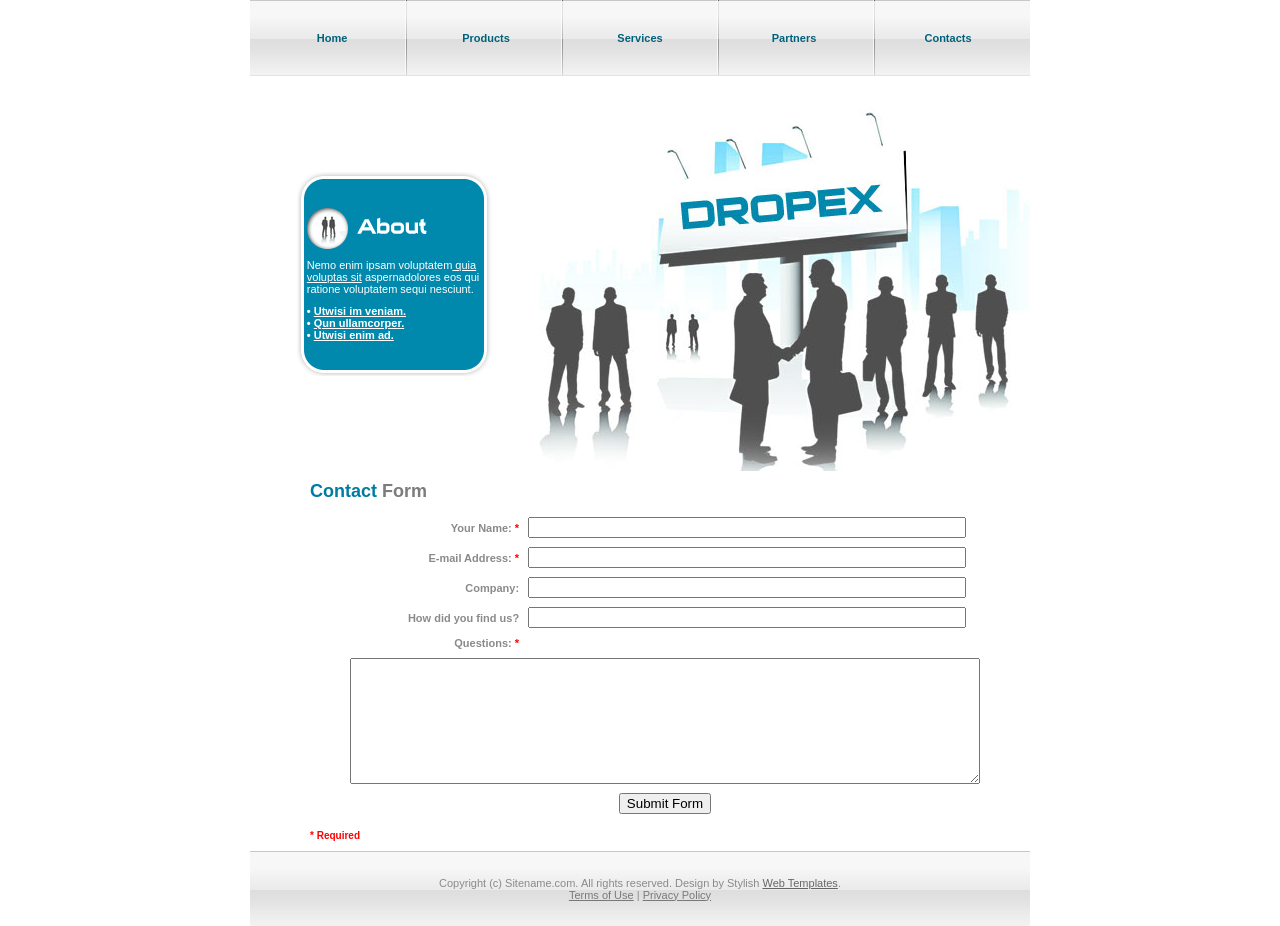
<file: centro/web-template-3638/index_sub2.html>
<html>
<head>
<title>3651</title>
<meta http-equiv="Content-Type" content="text/html; charset=windows-1251">
<link href="style.css" rel="stylesheet" type="text/css">
<style type="text/css">
<!--
.style1 {color: #FF0000}
-->
</style>
</head>
<body bgcolor="#FFFFFF" leftmargin="0" topmargin="0" marginwidth="0" marginheight="0">
<table width="780" border="0" align="center" cellpadding="0" cellspacing="0">
  <tr>
    <td><table width="100%" border="0" cellspacing="0" cellpadding="0">
      <tr>
        <td height="76" background="images/index_01.gif"><table width="100%" border="0" cellspacing="10" cellpadding="0">
          <tr>
            <td width="20%" align="center"><a href="#" class="green-text"><strong>Home</strong></a></td>
            <td width="20%" align="center"><a href="#" class="green-text"><strong>Products</strong></a></td>
            <td width="20%" align="center"><a href="#" class="green-text"><strong>Services</strong></a></td>
            <td width="20%" align="center"><a href="#" class="green-text"><strong>Partners</strong></a></td>
            <td width="20%" align="center"><a href="#" class="green-text"><strong>Contacts</strong></a></td>
          </tr>
        </table></td>
      </tr>
      <tr>
        <td><table width="100%" border="0" cellspacing="0" cellpadding="0">
          <tr>
            <td width="37%" align="center"><table width="195" border="0" cellspacing="0" cellpadding="0">
              <tr>
                <td><img src="images/index_06.gif" width="195" height="26" alt=""></td>
              </tr>
              <tr>
                <td background="images/index_07.gif"><table width="100%" border="0" cellspacing="10" cellpadding="0">
                  <tr>
                    <td><img src="images/index_09.gif" width="120" height="41" alt=""></td>
                  </tr>
                  <tr>
                    <td class="white-text">Nemo enim ipsam voluptatem<a href="#" class="white-link-underline"> quia voluptas sit</a> aspernadolores eos qui ratione voluptatem sequi nesciunt.</td>
                  </tr>
                  <tr>
                    <td><strong class="white-text">�   </strong><a href="#" class="white-link-underline"><strong>Utwisi im veniam. </strong></a><strong class="white-text"><br>
  �   </strong><a href="#" class="white-link-underline"><strong>Qun ullamcorper.</strong></a><strong class="white-text"><br>
  �   </strong><a href="#" class="white-link-underline"><strong>Utwisi enim ad.</strong></a></td>
                  </tr>
                </table></td>
              </tr>
              <tr>
                <td><img src="images/index_12.gif" width="195" height="25" alt=""></td>
              </tr>
            </table></td>
            <td width="63%" valign="top"><img src="images/index_03.jpg" width="491" height="395" alt=""></td>
          </tr>
        </table></td>
      </tr>
    </table></td>
  </tr>
</table>
<table width="780" border="0" align="center" cellpadding="0" cellspacing="0">
  <tr>
    <td><table width="100%" border="0" cellspacing="0" cellpadding="0">
      <tr>
        <td style="padding: 0px 0px 0px 50px"><table width="100%" border="0" cellpadding="0" cellspacing="10">
          <tr>
            <td class="px16"><h1 class="gray-text-regular"><span class="blye-text-regular">Contact</span> Form </h1></td>
          </tr>
          <tr>
            <td><form method="post" action="/frms/contactmail.pl">
                <input type="hidden" name="SoupermailConf" value="/frms/contact.con">
                <table width="100%" border="0" cellpadding="0" align="center" cellspacing="0">
                  <tr>
                    <td><table width="100%" border="0" cellpadding="4" cellspacing="1">
                        <tr>
                          <td align="Right"><b>Your 
                            Name: <span class="style1">*</span></b></td>
                          <td width="70%"><input type="TEXT" name="Name" style="width: 90%;">                          </td>
                        </tr>
                        <tr>
                          <td align="Right"><b>E-mail 
                            Address: <span class="style1">*</span></b></td>
                          <td><input type="TEXT" name="Name2" style="width: 90%;"></td>
                        </tr>
                        <tr>
                          <td align="Right"><b>Company:</b></td>
                          <td><input type="TEXT" name="Name3" style="width: 90%;"></td>
                        </tr>
                        <tr>
                          <td align="Right"><b>How 
                            did you 
                            find us?</b></td>
                          <td><input type="TEXT" name="Name4" style="width: 90%;"></td>
                        </tr>
                        <tr>
                          <td align="right"><b> Questions: <span class="style1">* </span></b></td>
                          <td>&nbsp;</td>
                        </tr>
                        <tr>
                          <td colspan="2" align="center"><textarea name="Question" rows="8" style="width: 90%;" wrap="VIRTUAL"></textarea>                          </td>
                        </tr>
                        <tr>
                          <td colspan="2" align="center"><input type="submit" name="Submit" value="Submit Form">
                              <br>                          </td>
                        </tr>
                    </table></td>
                  </tr>
                </table>
            </form>
                <font face="Verdana, Arial" size="1" color="#000000"><b><font color="#FF0000">* 
                  Required</font></b></font></td>
          </tr>
        </table></td>
      </tr>
    </table></td>
  </tr>
</table>
<table width="780" border="0" align="center" cellpadding="0" cellspacing="0">
  <tr>
    <td height="75" align="center" background="images/index_32.gif">Copyright (c) Sitename.com. All rights reserved. Design by Stylish <a href="http://www.stylishtemplate.com" style="color:#666666">Web Templates</a>.<br>
      <a href="#">Terms of Use</a>   |   <a href="#">Privacy Policy</a></td>
  </tr>
</table>
</body>
</html>
</file>
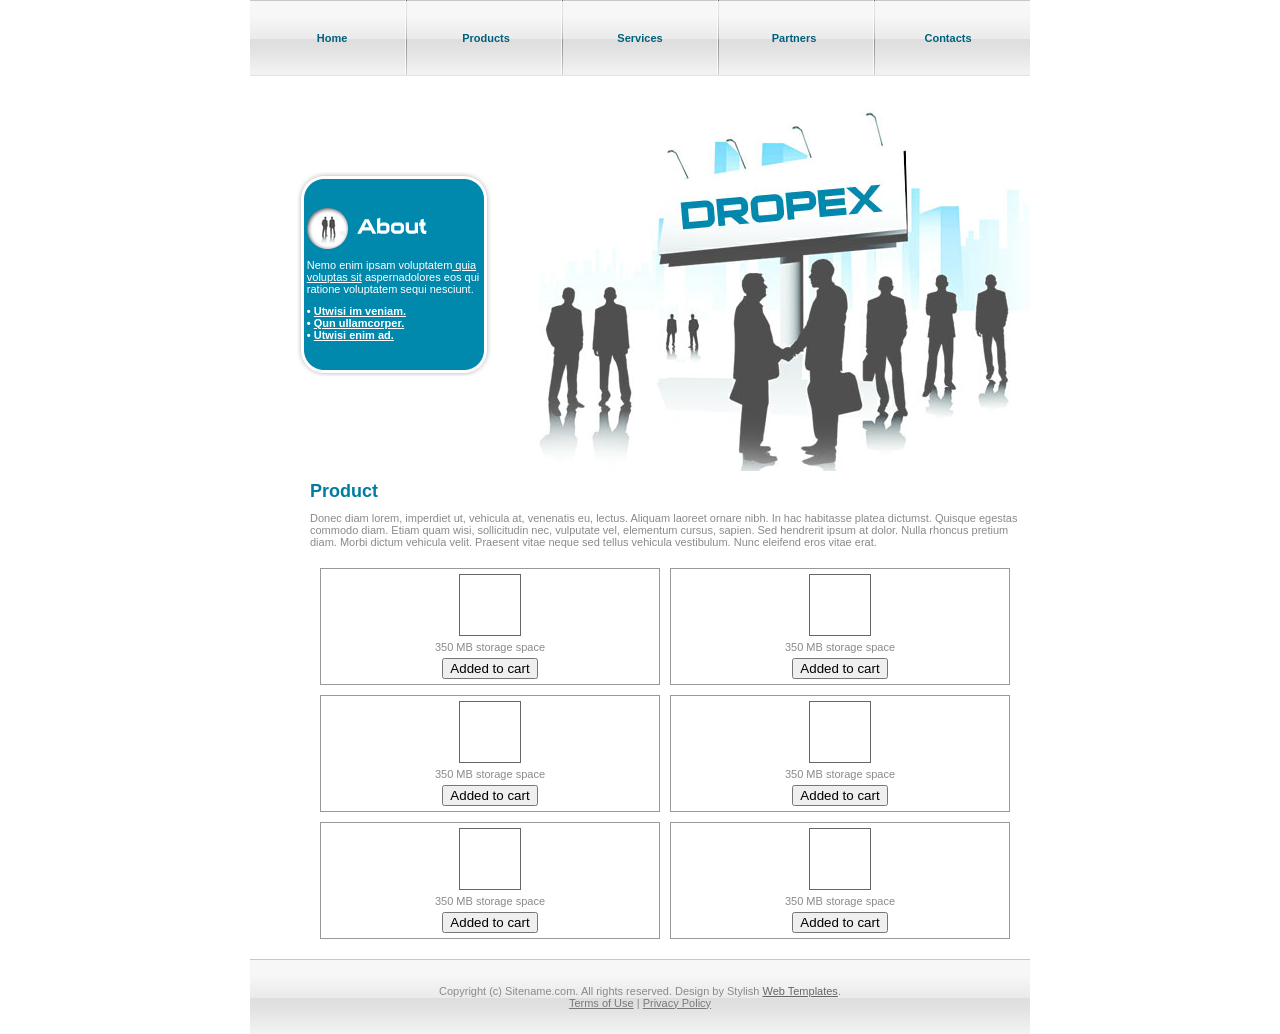
<file: centro/web-template-3638/index_sub3.html>
<html>
<head>
<title>3651</title>
<meta http-equiv="Content-Type" content="text/html; charset=windows-1251">
<link href="style.css" rel="stylesheet" type="text/css">
</head>
<body bgcolor="#FFFFFF" leftmargin="0" topmargin="0" marginwidth="0" marginheight="0">
<table width="780" border="0" align="center" cellpadding="0" cellspacing="0">
  <tr>
    <td><table width="100%" border="0" cellspacing="0" cellpadding="0">
      <tr>
        <td height="76" background="images/index_01.gif"><table width="100%" border="0" cellspacing="10" cellpadding="0">
          <tr>
            <td width="20%" align="center"><a href="#" class="green-text"><strong>Home</strong></a></td>
            <td width="20%" align="center"><a href="#" class="green-text"><strong>Products</strong></a></td>
            <td width="20%" align="center"><a href="#" class="green-text"><strong>Services</strong></a></td>
            <td width="20%" align="center"><a href="#" class="green-text"><strong>Partners</strong></a></td>
            <td width="20%" align="center"><a href="#" class="green-text"><strong>Contacts</strong></a></td>
          </tr>
        </table></td>
      </tr>
      <tr>
        <td><table width="100%" border="0" cellspacing="0" cellpadding="0">
          <tr>
            <td width="37%" align="center"><table width="195" border="0" cellspacing="0" cellpadding="0">
              <tr>
                <td><img src="images/index_06.gif" width="195" height="26" alt=""></td>
              </tr>
              <tr>
                <td background="images/index_07.gif"><table width="100%" border="0" cellspacing="10" cellpadding="0">
                  <tr>
                    <td><img src="images/index_09.gif" width="120" height="41" alt=""></td>
                  </tr>
                  <tr>
                    <td class="white-text">Nemo enim ipsam voluptatem<a href="#" class="white-link-underline"> quia voluptas sit</a> aspernadolores eos qui ratione voluptatem sequi nesciunt.</td>
                  </tr>
                  <tr>
                    <td><strong class="white-text">�   </strong><a href="#" class="white-link-underline"><strong>Utwisi im veniam. </strong></a><strong class="white-text"><br>
  �   </strong><a href="#" class="white-link-underline"><strong>Qun ullamcorper.</strong></a><strong class="white-text"><br>
  �   </strong><a href="#" class="white-link-underline"><strong>Utwisi enim ad.</strong></a></td>
                  </tr>
                </table></td>
              </tr>
              <tr>
                <td><img src="images/index_12.gif" width="195" height="25" alt=""></td>
              </tr>
            </table></td>
            <td width="63%" valign="top"><img src="images/index_03.jpg" width="491" height="395" alt=""></td>
          </tr>
        </table></td>
      </tr>
    </table></td>
  </tr>
</table>
<table width="780" border="0" align="center" cellpadding="0" cellspacing="0">
  <tr>
    <td><table width="100%" border="0" cellspacing="0" cellpadding="0">
      <tr>
        <td style="padding: 0px 0px 0px 50px"><table width="100%" border="0" cellpadding="0" cellspacing="10">
          <tr>
            <td class="px16"><h1 class="blye-text-regular">Product</h1></td>
          </tr>
          <tr>
            <td >Donec  diam lorem, imperdiet ut, vehicula at, venenatis eu, lectus. Aliquam  laoreet ornare nibh. In hac habitasse platea dictumst. Quisque egestas  commodo diam. Etiam quam wisi, sollicitudin nec, vulputate vel,  elementum cursus, sapien. Sed hendrerit ipsum at dolor. Nulla rhoncus  pretium diam. Morbi dictum vehicula velit. Praesent vitae neque sed  tellus vehicula vestibulum. Nunc eleifend eros vitae erat.</td>
          </tr>
          <tr>
            <td><table width="100%" border="0" cellspacing="10" cellpadding="2">
                <tr>
                  <td width="50%" align="center" style="border: 1px solid #999999;"><table width="100%" border="0" cellspacing="1" cellpadding="2">
                      <tr>
                        <td align="center"><img src="images/spacer.gif" width="60" height="60" style="border: 1px solid #666666; background: #FFFFFF;"></td>
                      </tr>
                      <tr>
                        <td align="center"><span class="black">350 MB storage space</span></td>
                      </tr>
                      <tr>
                        <td align="center"><button id="button">Added to cart</button></td>
                      </tr>
                  </table></td>
                  <td width="50%" align="center" style="border: 1px solid #999999;"><table width="100%" border="0" cellspacing="1" cellpadding="2">
                      <tr>
                        <td align="center"><img src="images/spacer.gif" width="60" height="60" style="border: 1px solid #666666; background: #FFFFFF;"></td>
                      </tr>
                      <tr>
                        <td align="center"><span class="black">350 MB storage space</span></td>
                      </tr>
                      <tr>
                        <td align="center"><button id="button">Added to cart</button></td>
                      </tr>
                  </table></td>
                </tr>
                <tr>
                  <td align="center" style="border: 1px solid #999999;"><table width="100%" border="0" cellspacing="1" cellpadding="2">
                      <tr>
                        <td align="center"><img src="images/spacer.gif" width="60" height="60" style="border: 1px solid #666666; background: #FFFFFF;"></td>
                      </tr>
                      <tr>
                        <td align="center"><span class="black">350 MB storage space</span></td>
                      </tr>
                      <tr>
                        <td align="center"><button id="button">Added to cart</button></td>
                      </tr>
                  </table></td>
                  <td align="center" style="border: 1px solid #999999;"><table width="100%" border="0" cellspacing="1" cellpadding="2">
                      <tr>
                        <td align="center"><img src="images/spacer.gif" width="60" height="60" style="border: 1px solid #666666; background: #FFFFFF;"></td>
                      </tr>
                      <tr>
                        <td align="center"><span class="black">350 MB storage space</span></td>
                      </tr>
                      <tr>
                        <td align="center"><button id="button">Added to cart</button></td>
                      </tr>
                  </table></td>
                </tr>
                <tr>
                  <td align="center" style="border: 1px solid #999999;"><table width="100%" border="0" cellspacing="1" cellpadding="2">
                      <tr>
                        <td align="center"><img src="images/spacer.gif" width="60" height="60" style="border: 1px solid #666666; background: #FFFFFF;"></td>
                      </tr>
                      <tr>
                        <td align="center"><span class="black">350 MB storage space</span></td>
                      </tr>
                      <tr>
                        <td align="center"><button id="button">Added to cart</button></td>
                      </tr>
                  </table></td>
                  <td align="center" style="border: 1px solid #999999;"><table width="100%" border="0" cellspacing="1" cellpadding="2">
                      <tr>
                        <td align="center"><img src="images/spacer.gif" width="60" height="60" style="border: 1px solid #666666; background: #FFFFFF;"></td>
                      </tr>
                      <tr>
                        <td align="center"><span class="black">350 MB storage space</span></td>
                      </tr>
                      <tr>
                        <td align="center"><button id="button">Added to cart</button></td>
                      </tr>
                  </table></td>
                </tr>
            </table></td>
          </tr>
        </table></td>
      </tr>
    </table></td>
  </tr>
</table>
<table width="780" border="0" align="center" cellpadding="0" cellspacing="0">
  <tr>
    <td height="75" align="center" background="images/index_32.gif">Copyright (c) Sitename.com. All rights reserved. Design by Stylish <a href="http://www.stylishtemplate.com" style="color:#666666">Web Templates</a>.<br>
      <a href="#">Terms of Use</a>   |   <a href="#">Privacy Policy</a></td>
  </tr>
</table>
</body>
</html>
</file>
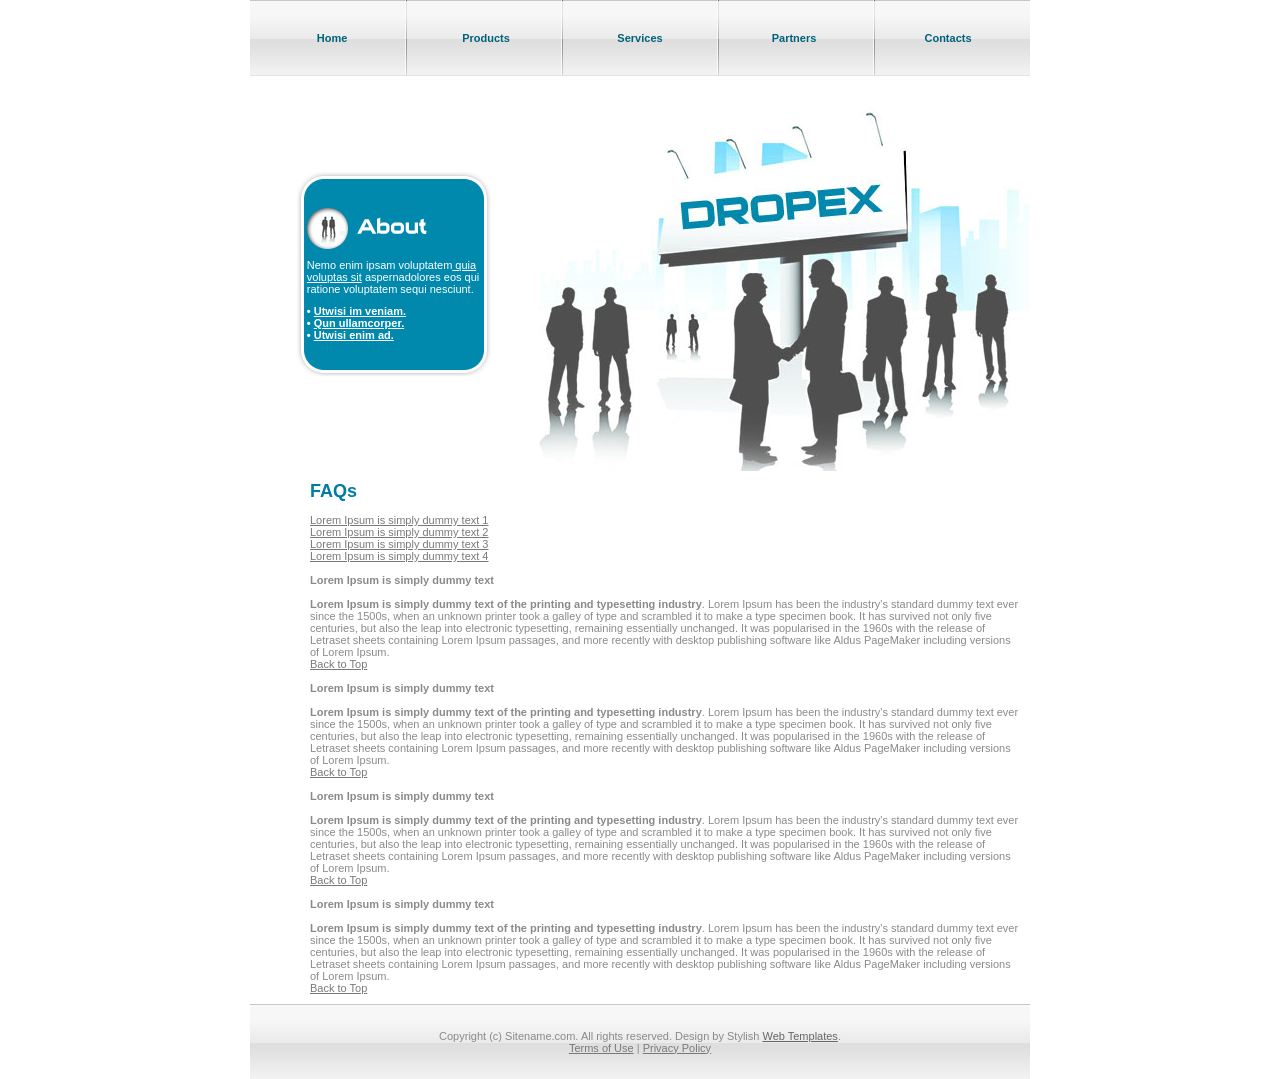
<file: centro/web-template-3638/index_sub4.html>
<html>
<head>
<title>3651</title>
<meta http-equiv="Content-Type" content="text/html; charset=windows-1251">
<link href="style.css" rel="stylesheet" type="text/css">
</head>
<body bgcolor="#FFFFFF" leftmargin="0" topmargin="0" marginwidth="0" marginheight="0">
<table width="780" border="0" align="center" cellpadding="0" cellspacing="0">
  <tr>
    <td><table width="100%" border="0" cellspacing="0" cellpadding="0">
      <tr>
        <td height="76" background="images/index_01.gif"><table width="100%" border="0" cellspacing="10" cellpadding="0">
          <tr>
            <td width="20%" align="center"><a href="#" class="green-text"><strong>Home</strong></a></td>
            <td width="20%" align="center"><a href="#" class="green-text"><strong>Products</strong></a></td>
            <td width="20%" align="center"><a href="#" class="green-text"><strong>Services</strong></a></td>
            <td width="20%" align="center"><a href="#" class="green-text"><strong>Partners</strong></a></td>
            <td width="20%" align="center"><a href="#" class="green-text"><strong>Contacts</strong></a></td>
          </tr>
        </table></td>
      </tr>
      <tr>
        <td><table width="100%" border="0" cellspacing="0" cellpadding="0">
          <tr>
            <td width="37%" align="center"><table width="195" border="0" cellspacing="0" cellpadding="0">
              <tr>
                <td><img src="images/index_06.gif" width="195" height="26" alt=""></td>
              </tr>
              <tr>
                <td background="images/index_07.gif"><table width="100%" border="0" cellspacing="10" cellpadding="0">
                  <tr>
                    <td><img src="images/index_09.gif" width="120" height="41" alt=""></td>
                  </tr>
                  <tr>
                    <td class="white-text">Nemo enim ipsam voluptatem<a href="#" class="white-link-underline"> quia voluptas sit</a> aspernadolores eos qui ratione voluptatem sequi nesciunt.</td>
                  </tr>
                  <tr>
                    <td><strong class="white-text">�   </strong><a href="#" class="white-link-underline"><strong>Utwisi im veniam. </strong></a><strong class="white-text"><br>
  �   </strong><a href="#" class="white-link-underline"><strong>Qun ullamcorper.</strong></a><strong class="white-text"><br>
  �   </strong><a href="#" class="white-link-underline"><strong>Utwisi enim ad.</strong></a></td>
                  </tr>
                </table></td>
              </tr>
              <tr>
                <td><img src="images/index_12.gif" width="195" height="25" alt=""></td>
              </tr>
            </table></td>
            <td width="63%" valign="top"><img src="images/index_03.jpg" width="491" height="395" alt=""></td>
          </tr>
        </table></td>
      </tr>
    </table></td>
  </tr>
</table>
<table width="780" border="0" align="center" cellpadding="0" cellspacing="0">
  <tr>
    <td><table width="100%" border="0" cellspacing="0" cellpadding="0">
      <tr>
        <td style="padding: 0px 0px 0px 50px"><table width="100%" border="0" cellpadding="0" cellspacing="10">
          <tr>
            <td><h1 class="blye-text-regular"><A name=question1></A>FAQs</h1>
                <br>
                <A href="#question1" class="blye">Lorem Ipsum is simply dummy text 1</A><BR>
                <A href="#question2" class="blye">Lorem Ipsum is simply dummy text 2</A><BR>
                <A href="#question3" class="blye">Lorem Ipsum is simply dummy text 3</A><BR>
                <A href="#question4" class="blye">Lorem Ipsum is simply dummy text 4</A><br>
                <br>
                <A name=question1></A><b>Lorem Ipsum is simply dummy </b><b> text</b> <br>
                <br>
                <b>Lorem Ipsum is simply dummy text of the printing and typesetting  industry</b>. Lorem Ipsum has been the industry's standard dummy text ever  since the 1500s, when an unknown printer took a galley of type and  scrambled it to make a type specimen book. It has survived not only  five centuries, but also the leap into electronic typesetting,  remaining essentially unchanged. It was popularised in the 1960s with  the release of Letraset sheets containing Lorem Ipsum passages, and  more recently with desktop publishing software like Aldus PageMaker  including versions of Lorem Ipsum.<A href="#question" class="blye"><BR>
                  Back to Top</A><br>
              <br>
              <A name=question2></A><b>Lorem Ipsum is simply dummy </b><b> text</b> <br>
              <br>
              <b>Lorem Ipsum is simply dummy text of the printing and typesetting  industry</b>. Lorem Ipsum has been the industry's standard dummy text ever  since the 1500s, when an unknown printer took a galley of type and  scrambled it to make a type specimen book. It has survived not only  five centuries, but also the leap into electronic typesetting,  remaining essentially unchanged. It was popularised in the 1960s with  the release of Letraset sheets containing Lorem Ipsum passages, and  more recently with desktop publishing software like Aldus PageMaker  including versions of Lorem Ipsum.<A href="#question" class="blye"><BR>
                Back to Top</A><br>
              <br>
              <A name=question3></A><b>Lorem Ipsum is simply dummy </b><b> text</b><br>
              <br>
              <b>Lorem Ipsum is simply dummy text of the printing and typesetting  industry</b>. Lorem Ipsum has been the industry's standard dummy text ever  since the 1500s, when an unknown printer took a galley of type and  scrambled it to make a type specimen book. It has survived not only  five centuries, but also the leap into electronic typesetting,  remaining essentially unchanged. It was popularised in the 1960s with  the release of Letraset sheets containing Lorem Ipsum passages, and  more recently with desktop publishing software like Aldus PageMaker  including versions of Lorem Ipsum.<A href="#question" class="blye"><BR>
                Back to Top</A><br>
              <br>
              <A name=question4></A><b>Lorem Ipsum is simply dummy </b><b> text</b><br>
              <br>
              <b>Lorem Ipsum is simply dummy text of the printing and typesetting  industry</b>. Lorem Ipsum has been the industry's standard dummy text ever  since the 1500s, when an unknown printer took a galley of type and  scrambled it to make a type specimen book. It has survived not only  five centuries, but also the leap into electronic typesetting,  remaining essentially unchanged. It was popularised in the 1960s with  the release of Letraset sheets containing Lorem Ipsum passages, and  more recently with desktop publishing software like Aldus PageMaker  including versions of Lorem Ipsum.<A href="#question" class="blye"><BR>
                Back to Top</A></td>
          </tr>
        </table></td>
      </tr>
    </table></td>
  </tr>
</table>
<table width="780" border="0" align="center" cellpadding="0" cellspacing="0">
  <tr>
    <td height="75" align="center" background="images/index_32.gif">Copyright (c) Sitename.com. All rights reserved. Design by Stylish <a href="http://www.stylishtemplate.com" style="color:#666666">Web Templates</a>.<br>
      <a href="#">Terms of Use</a>   |   <a href="#">Privacy Policy</a></td>
  </tr>
</table>
</body>
</html>
</file>
<file: centro/web-template-3638/style.css>
body {
	background-color: #FFFFFF;
}

td {
	font: normal 11px Tahoma, Arial;
	color: #8a8a8a;
}

h1, h2, h3, h4, h5 {

    color: #ffffff;
    margin: 0px;
}


h1 {
    font-size: 18px;
}

h2 {
    font-size: 16px;
}

h3 {
    font-size: 14px;
}


a {

font: normal 11px Tahoma, Arial;
color: #797979;
text-decoration: underline;
}

a:hover {

font: normal 11px Tahoma, Arial;
color: #797979;
text-decoration: none;

}

a.white-link-underline {	
	text-decoration: underline;
	color: #FFFFFF;
}

.white-text{
color: #ffffff;
text-decoration: none;

}


.blye-text-underline {
color: #007ca2;
text-decoration: underline;
}

.blye-text-regular {
color: #007ca2;
text-decoration: none;
}

.yellow-text-regular {
color: #db9a00;
text-decoration: none;
}

.yellow-text-underline {
color: #db9a00;
text-decoration: underline;
}

.orange-text-regular {
color: #f17e22;
text-decoration: none;
}

.orange-text-underline {
color: #f17e22;
text-decoration: underline;
}
.broun-text-regular {
color: #de4e06;
text-decoration: none;
}

.broun-text-underline {
color: #de4e06;
text-decoration: underline;
}

.red-text-regular {
color: #8a3c53;
text-decoration: none;
}

.red-text-underline {
color: #8a3c53;
text-decoration: underline;
}
.black-text-regular {
color: #000000;
text-decoration: none;
}

.black-text-underline {
color: #000000;
text-decoration: underline;
}


.gray-text-underline{
color: #7c7c7c;
text-decoration: underline;
}
.gray-text-regular{
color: #7c7c7c;
text-decoration: none;
}

.green-text{
color: #00617b;
text-decoration: none;
}

.green-text-underline{
color: #00617b;
text-decoration: underline;
}
</file>
<file: simplemodal-demo-basic-1.4.4/basic/css/demo.css>
body {background:#fff; color:#333; font: 12px/22px verdana, arial, sans-serif; height:100%; margin:0 auto; width:100%;}
h1 {color:#3a6d8c; font-size:34px; line-height:40px; margin:0;}
h3 {color:#3a6d8c; font-size:22px; line-height:26px; font-weight:normal; margin:0 0 8px 0;}
img {border:0;}
#logo {margin-bottom:20px; width:300px;}
#logo h1 {color:#666; letter-spacing:-1px; font-weight:normal;}
#logo h1 span {color:#444; font-weight:bold;}
#logo .title {color:#999; font-size:12px;}
#container {margin:0 auto; padding-top:20px; width:800px;}
#content {border-bottom:1px dotted #999; border-top:1px dotted #999; padding:20px 0;}
#footer {clear:left; color:#888; margin:20px 0;}
#footer a:link, #footer a:visited {color:#888; text-decoration:none;}
#footer a:hover {color:#333; text-decoration:underline;}
</file>
<file: simplemodal-demo-basic-1.4.4/basic/css/basic.css>
/*
 * SimpleModal Basic Modal Dialog
 * http://simplemodal.com
 *
 * Copyright (c) 2013 Eric Martin - http://ericmmartin.com
 *
 * Licensed under the MIT license:
 *   http://www.opensource.org/licenses/mit-license.php
 */

#basic-modal-content {display:none;}

/* Overlay */
#simplemodal-overlay {background-color:#000;}

/* Container */
#simplemodal-container {height:360px; width:600px; color:#bbb; background-color:#333; border:4px solid #444; padding:12px;}
#simplemodal-container .simplemodal-data {padding:8px;}
#simplemodal-container code {background:#141414; border-left:3px solid #65B43D; color:#bbb; display:block; font-size:12px; margin-bottom:12px; padding:4px 6px 6px;}
#simplemodal-container a {color:#ddd;}
#simplemodal-container a.modalCloseImg {background:url(../img/basic/x.png) no-repeat; width:25px; height:29px; display:inline; z-index:3200; position:absolute; top:-15px; right:-16px; cursor:pointer;}
#simplemodal-container h3 {color:#84b8d9;}
</file>
<file: simplemodal-demo-basic-1.4.4/basic/css/basic_ie.css>
/*
 * SimpleModal Basic Modal Dialog
 * http://simplemodal.com
 *
 * Copyright (c) 2013 Eric Martin - http://ericmmartin.com
 *
 * Licensed under the MIT license:
 *   http://www.opensource.org/licenses/mit-license.php
 */

/* IE 6 hacks */
#simplemodal-container a.modalCloseImg {background:none; right:-14px; width:22px; height:26px; filter: progid:DXImageTransform.Microsoft.AlphaImageLoader(src='img/basic/x.png',sizingMethod='scale');}
</file>
<file: simplemodal-demo-confirm-1.4.4/confirm/css/demo.css>
body {background:#fff; color:#333; font: 12px/22px verdana, arial, sans-serif; height:100%; margin:0 auto; width:100%;}
h1 {color:#3a6d8c; font-size:34px; line-height:40px; margin:0;}
h3 {color:#3a6d8c; font-size:22px; line-height:26px; font-weight:normal; margin:0 0 8px 0;}
img {border:0;}
#logo {margin-bottom:20px; width:300px;}
#logo h1 {color:#666; letter-spacing:-1px; font-weight:normal;}
#logo h1 span {color:#444; font-weight:bold;}
#logo .title {color:#999; font-size:12px;}
#container {margin:0 auto; padding-top:20px; width:800px;}
#content {border-bottom:1px dotted #999; border-top:1px dotted #999; padding:20px 0;}
#footer {clear:left; color:#888; margin:20px 0;}
#footer a:link, #footer a:visited {color:#888; text-decoration:none;}
#footer a:hover {color:#333; text-decoration:underline;}
</file>
<file: simplemodal-demo-confirm-1.4.4/confirm/css/confirm.css>
/*
 * SimpleModal Confirm Modal Dialog
 * http://simplemodal.com
 *
 * Copyright (c) 2013 Eric Martin - http://ericmmartin.com
 *
 * Licensed under the MIT license:
 *   http://www.opensource.org/licenses/mit-license.php
 */

#confirm {display:none;}

/* Overlay */
#confirm-overlay {background-color:#eee;}

/* Container */
#confirm-container {height:140px; width:420px; font: 16px/22px 'Trebuchet MS', Verdana, Arial; text-align:left; background:#fff; border:2px solid #336699;}
#confirm-container .header {height:30px; line-height:30px; width:100%; background:url(../img/confirm/header.gif) repeat-x; color:#fff; font-weight:bold;}
#confirm-container .header span {padding-left:8px;}
#confirm-container .message {color:#333; font-size:14px; margin:0; padding:12px 4px 12px 8px;}
#confirm-container .buttons {line-height:26px; width:160px; float:right; padding:10px 8px 0;} 
#confirm-container .buttons div {float:right; margin-left:4px; width:70px; height:26px; color:#666; font-weight:bold; text-align:center; background:url(../img/confirm/button.gif) repeat-x; border:1px solid #bbb; cursor:pointer;} 
#confirm-container a.modal-close,
#confirm-container a.modal-close:link,
#confirm-container a.modal-close:active,
#confirm-container a.modal-close:visited {text-decoration:none; font-weight:bold; position:absolute; right:10px; top:2px; color:#fff;}
#confirm-container a.modal-close:hover {color:#ccc;}
</file>
<file: simplemodal-demo-contact-1.4.4/contact/css/demo.css>
body {background:#fff; color:#333; font: 12px/22px verdana, arial, sans-serif; height:100%; margin:0 auto; width:100%;}
h1 {color:#3a6d8c; font-size:34px; line-height:40px; margin:0;}
h3 {color:#3a6d8c; font-size:22px; line-height:26px; font-weight:normal; margin:0 0 8px 0;}
img {border:0;}
#logo {margin-bottom:20px; width:300px;}
#logo h1 {color:#666; letter-spacing:-1px; font-weight:normal;}
#logo h1 span {color:#444; font-weight:bold;}
#logo .title {color:#999; font-size:12px;}
#container {margin:0 auto; padding-top:20px; width:800px;}
#content {border-bottom:1px dotted #999; border-top:1px dotted #999; padding:20px 0;}
#footer {clear:left; color:#888; margin:20px 0;}
#footer a:link, #footer a:visited {color:#888; text-decoration:none;}
#footer a:hover {color:#333; text-decoration:underline;}
</file>
<file: simplemodal-demo-contact-1.4.4/contact/css/contact.css>
/*
 * SimpleModal Contact Form
 * http://simplemodal.com
 *
 * Copyright (c) 2013 Eric Martin - http://ericmmartin.com
 *
 * Licensed under the MIT license:
 *   http://www.opensource.org/licenses/mit-license.php
 */

/* Overlay */
#contact-overlay {background-color:#000;}

/* Container */
#contact-container {font: 16px/22px 'Trebuchet MS', Verdana, Arial; text-align:left; width:450px;}
#contact-container .contact-content {background-color:#333; color:#ddd; height:40px;}
#contact-container h1 {color:#d76300; font-size:20px; line-height:20px; margin:0; padding:0 0 6px 12px; text-align:left;}
#contact-container .contact-loading {background:url(../img/contact/loading.gif) no-repeat; height:55px; margin:-14px 0 0 190px; padding:0; position:absolute; width:54px; z-index:8000;}
#contact-container .contact-message {text-align:center;}
#contact-container .contact-error {background:#000; border:2px solid #ccc; font-size:14px; font-weight:bold; line-height:18px; margin:0 auto; padding:2px; width:92%;}
#contact-container br {clear:both;}
#contact-container form {margin:0; padding:0;}
#contact-container label {clear:left; display:block; float:left; font-weight:bold; padding-right:4px; text-align:right; width:100px;}
#contact-container .contact-input {background:#eee; border:1px solid #fff; font-family:'Trebuchet MS', Verdana, Arial; float:left; padding:2px; margin:2px; width:300px;}
#contact-container textarea {height:114px;}
#contact-container .contact-cc {cursor:default; font-size:14px; vertical-align:top;}
#contact-container .contact-top {background-color:#333; height:13px; margin:0; padding:0; -webkit-border-top-left-radius:8px; -webkit-border-top-right-radius:8px; -moz-border-radius-topleft:8px; -moz-border-radius-topright:8px; border-radius:8px 8px 0 0;}
#contact-container .contact-bottom {background-color:#333; font-size:12px; height:13px; line-height:12px; text-align:center; -webkit-border-bottom-right-radius:8px; -webkit-border-bottom-left-radius:8px; -moz-border-radius-bottomright:8px; -moz-border-radius-bottomleft:8px; border-radius:0 0 8px 8px;}
#contact-container .contact-bottom a,
#contact-container .contact-bottom a:link,
#contact-container .contact-bottom a:active,
#contact-container .contact-bottom a:visited {color:#666; position:relative; top:-4px; text-decoration:none;}
#contact-container .contact-bottom a:hover {color:#888;}
#contact-container .contact-button {background:#d76300; border:0; color:#fff; cursor:pointer; font-size:16px; font-weight:bold; height:26px; margin:4px 0 0 4px; text-align:center; vertical-align:middle; -webkit-border-radius:8px; -moz-border-radius:8px; border-radius:8px;}
#contact-container .contact-button:hover {background:#f49000;}
#contact-container a.modal-close,
#contact-container a.modal-close:link,
#contact-container a.modal-close:active,
#contact-container a.modal-close:visited {color:#999; font-size:18px; font-weight:bold; position:absolute; text-decoration:none; right:8px; top:0px;}
#contact-container a.modal-close:hover {color:#ccc;}
</file>
<file: simplemodal-demo-gallery-1.4.4/gallery/css/demo.css>
body {background:#fff; color:#333; font: 12px/22px verdana, arial, sans-serif; height:100%; margin:0 auto; width:100%;}
h1 {color:#3a6d8c; font-size:34px; line-height:40px; margin:0;}
h3 {color:#3a6d8c; font-size:22px; line-height:26px; font-weight:normal; margin:0 0 8px 0;}
img {border:0;}
#logo {margin-bottom:20px; width:300px;}
#logo h1 {color:#666; letter-spacing:-1px; font-weight:normal;}
#logo h1 span {color:#444; font-weight:bold;}
#logo .title {color:#999; font-size:12px;}
#container {margin:0 auto; padding-top:20px; width:800px;}
#content {border-bottom:1px dotted #999; border-top:1px dotted #999; padding:20px 0;}
#footer {clear:left; color:#888; margin:20px 0;}
#footer a:link, #footer a:visited {color:#888; text-decoration:none;}
#footer a:hover {color:#333; text-decoration:underline;}
</file>
<file: simplemodal-demo-gallery-1.4.4/gallery/css/gallery.css>
/*
 * SimpleModal Image Gallery
 * http://simplemodal.com
 *
 * Copyright (c) 2013 Eric Martin - http://ericmmartin.com
 *
 * Licensed under the MIT license:
 *   http://www.opensource.org/licenses/mit-license.php
 */

#gallery-overlay {background-color:#000;}
#gallery-container {font: 16px/22px verdana, arial, sans-serif; margin:0 auto;}
#gallery {background:#fff url(../img/gallery/loading.gif) center 100px no-repeat; color:#999; display:none; height:200px;margin:0 auto; position:relative; width:300px; box-shadow:0 0 64px #000; -moz-box-shadow:0 0 64px #000; -webkit-box-shadow:0 0 64px #000;}
#gallery-image-container {display:none; height:100%;}
#gallery-loading {padding:8px;}
#gallery-controls {display:none; height:100%; left:0; position:absolute; top:0; width:100%;}
#gallery-controls div {float:left; height:100%; width:50%;}
#gallery-controls a {background:#fff; color:#000; font-size:12px; outline-style:none; position:absolute; text-decoration:none; top:40px;}
#gallery-previous-link {left:0; padding:6px 10px 6px 6px; border-radius:0 6px 6px 0; -moz-border-radius-bottomright:6px; -webkit-border-bottom-right-radius:6px; -moz-border-radius-topright:6px; -webkit-border-top-right-radius:6px;}
#gallery-next-link {padding:6px 6px 6px 10px; right:0; border-radius:6px 0 0 6px; -moz-border-radius-bottomleft:6px; -webkit-border-bottom-left-radius:6px; -moz-border-radius-topleft:6px; -webkit-border-top-left-radius:6px;}
#gallery-meta-container {background:#fff; color:#999; display:none; margin:0 auto; overflow:auto;}
#gallery-image {padding:8px;}
#gallery-meta {display:none; height:44px; padding:0px 8px;}
#gallery-meta div {float:left;}
#gallery-info {text-align:left; width:80%;}
#gallery-close {line-height:30px; text-align:right; width:20%;}
#gallery-close a {color:#999; font-size:24px; font-weight:bold; outline-style:none; text-decoration:none;}
#gallery-close a:hover {color:#bbb;}
#gallery-title a, #gallery-title a:link, #gallery-title a:visited {color:#666; font-size:14px; font-weight:bold; line-height:14px;}
#gallery-title a:visited:hover {color:#999}
#gallery-pages {color:#999; display:block; font-size:10px; line-height:14px;}

/* flickr styles */
.flickr_badge_image {float:left; padding:2px;}
#flickr_www {font-size:12px;}
#flickr_link {clear:both;}
</file>
<file: simplemodal-demo-osx-1.4.4/osx/css/demo.css>
body {background:#fff; color:#333; font: 12px/22px verdana, arial, sans-serif; height:100%; margin:0 auto; width:100%;}
h1 {color:#3a6d8c; font-size:34px; line-height:40px; margin:0;}
h3 {color:#3a6d8c; font-size:22px; line-height:26px; font-weight:normal; margin:0 0 8px 0;}
img {border:0;}
#logo {margin-bottom:20px; width:300px;}
#logo h1 {color:#666; letter-spacing:-1px; font-weight:normal;}
#logo h1 span {color:#444; font-weight:bold;}
#logo .title {color:#999; font-size:12px;}
#container {margin:0 auto; padding-top:20px; width:800px;}
#content {border-bottom:1px dotted #999; border-top:1px dotted #999; padding:20px 0;}
#footer {clear:left; color:#888; margin:20px 0;}
#footer a:link, #footer a:visited {color:#888; text-decoration:none;}
#footer a:hover {color:#333; text-decoration:underline;}
</file>
<file: simplemodal-demo-osx-1.4.4/osx/css/osx.css>
/*
 * SimpleModal OSX Style Modal Dialog
 * http://simplemodal.com
 *
 * Copyright (c) 2013 Eric Martin - http://ericmmartin.com
 *
 * Licensed under the MIT license:
 *   http://www.opensource.org/licenses/mit-license.php
 */

#osx-modal-content, #osx-modal-data {display:none;}

/* Overlay */
#osx-overlay {background-color:#000;}

/* Container */
#osx-container {background-color:#eee; color:#000; font: 16px/24px "Lucida Grande",Arial,sans-serif; padding-bottom:4px; width:600px; -moz-border-radius-bottomleft:6px; -webkit-border-bottom-left-radius:6px; -moz-border-radius-bottomright:6px; -webkit-border-bottom-right-radius:6px; border-radius:0 0 6px 6px; -moz-box-shadow:0 0 64px #000; -webkit-box-shadow:0 0 64px #000; box-shadow:0 0 64px #000;}
#osx-container a {color:#ddd;}
#osx-container #osx-modal-title {color:#000; background-color:#ddd; border-bottom:1px solid #ccc; font-weight:bold; padding:6px 8px; text-shadow:0 1px 0 #f4f4f4;}
#osx-container .close {display:none; position:absolute; right:0; top:0;}
#osx-container .close a {display:block; color:#777; font-weight:bold; padding:6px 12px 0; text-decoration:none; text-shadow:0 1px 0 #f4f4f4;}
#osx-container .close a:hover {color:#000;}
#osx-container #osx-modal-data {font-size:12px; padding:6px 12px;}
#osx-container h2 {margin:10px 0 6px;}
#osx-container p {margin-bottom:10px;}
#osx-container span {color:#777;}
</file>
<file: yFiles for HTML Programming Samples_files/yfiles.css>
body {
  font-family:Verdana, sans-serif; 
  margin-left:12px;
  margin-right:12px;
  margin-top:12px;
  margin-bottom:12px;
}

h1 { 
  padding-left:8px;
  padding-top:8px;
  padding-bottom:8px;
  background-color:#d0d0d0;
  color:#4079ea;
/*  color:#4d88ff; */
  font-size:18px;
  margin-bottom:5px;
}

p {   
  padding-bottom:0px;
  padding-top:0px;
  margin-top:3px;
  margin-bottom:0px;
/*  margin-left:10px; */
  margin-left:8px;
  font-size:12px;
  color:#000000;
}

h2 { 
  font-size:14px; 
  color:#4079ea; 
  margin-top:10px; 
  margin-bottom:0px; 
}

h3 { 
  font-size:13px; 
/*  margin-left:10px; */
  margin-left:8px;
  margin-top:8px; 
  margin-bottom:2px; 
}

table {
/*  margin-left:10px; */
  margin-left: 8px;
  margin-top: 8px;
  margin-bottom: 8px;
  padding-top: 5px;
  padding-bottom: 5px;
  border: 1px solid white;
  vertical-align: baseline;
  border-collapse: collapse;
}

td { 
  font-size:12px;
  background-color: #E3EEFE;
  vertical-align:top;
  border: 1px solid white;
  vertical-align: baseline;
  padding: 3px 10px 3px 5px;
}

th {
  font-size:12px; 
  background-color:#a4b9ea;
  text-align: left;
  padding: 3px 5px;
}

a {
  color: #AA5522; font-weight:bold;
}
a:link {
  text-decoration:none;
}
a:visited {
  text-decoration:none; color:#772200;
}
a:active, 
a:focus, 
a:hover {
  text-decoration: underline;
}

div.li1 {
  font-size:12px;
  margin-top:8px; 
  margin-bottom:0px; 
  margin-left:10px; 
}
div.li2 { 
  margin-left:20px;
  margin-top:2px; 
  margin-bottom:2px; 
  font-weight:bold;
  font-size:12px; 
}

dl { 
  font-size:12px;
  margin-top:2px;
  margin-bottom:2px;
  margin-left:15px;
}
dt { 
  font-weight:bold;
  margin-top:4px;
/*  color:#000000; */
  color:#333366;
}
dd { 
  margin-left:15px;
}

li { 
  /* does not work in pre-1.5 Java JEditorPane :-( */
/*  list-style-type:none; */
  font-size:12px;
}

caption {
  font-size:12px;
}

.copyright { 
  font-size: 10px;
  font-style:italic;
  text-align:right;
  margin-top:20px;
}

code, tt { 
  font-family:monospace;
  font-size:12px;
  color:#0000C0;
}

pre.programlisting,
pre.screen {
  background: #E8E8E8;
  border: 2px solid #C8C8C8;
  padding-left: 4px;
  padding-right: 4px;
  padding-top: 4px;
  padding-bottom: 4px;
  font-size: 12px;
  margin-top: 2px;
}

.note {
  background: #FAF8F0;
  border-top: 1px solid #C8C8C8;
  border-bottom: 1px solid #C8C8C8;
  padding: 4px 20px 8px 20px;
  margin: 20px;
}

td.demotitle {
  white-space:nowrap;
  padding:4px; 
}

.democell {
  padding:4px; 
}

.demoseparator {
}
</file>
